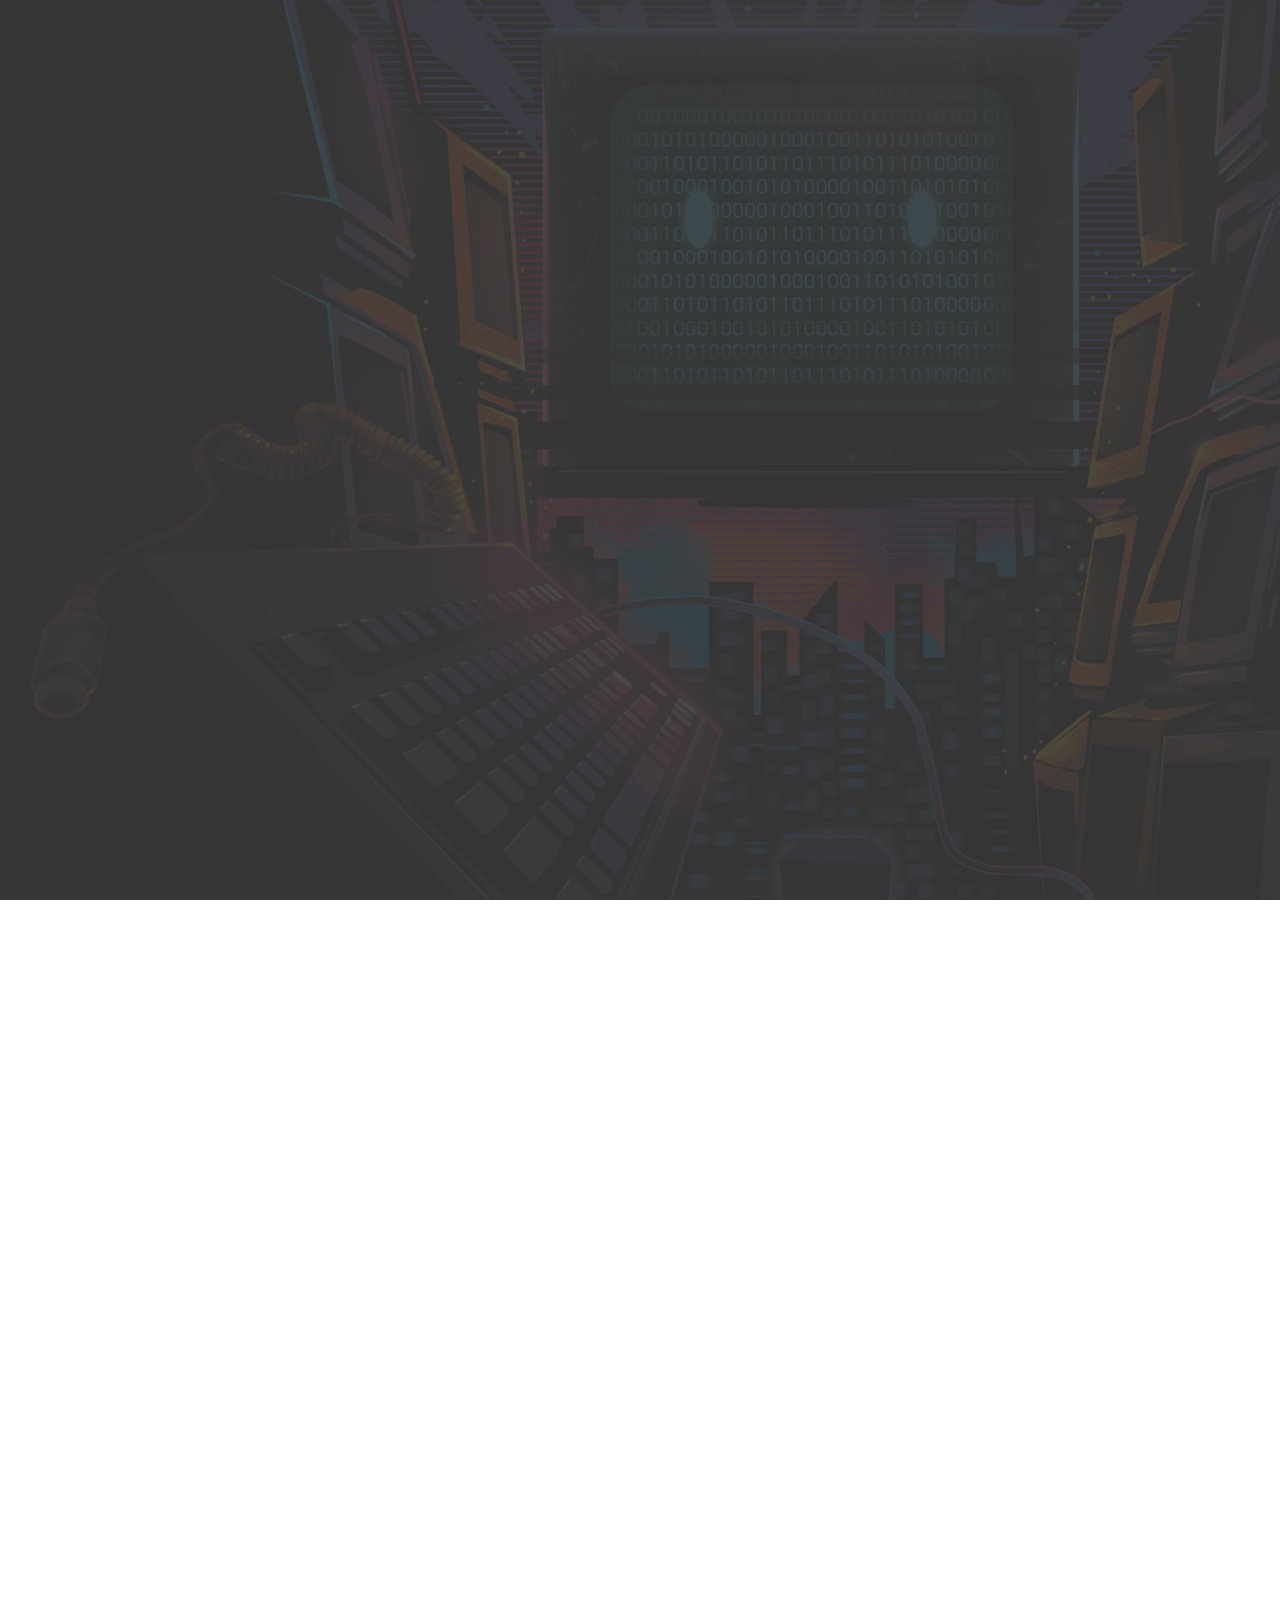
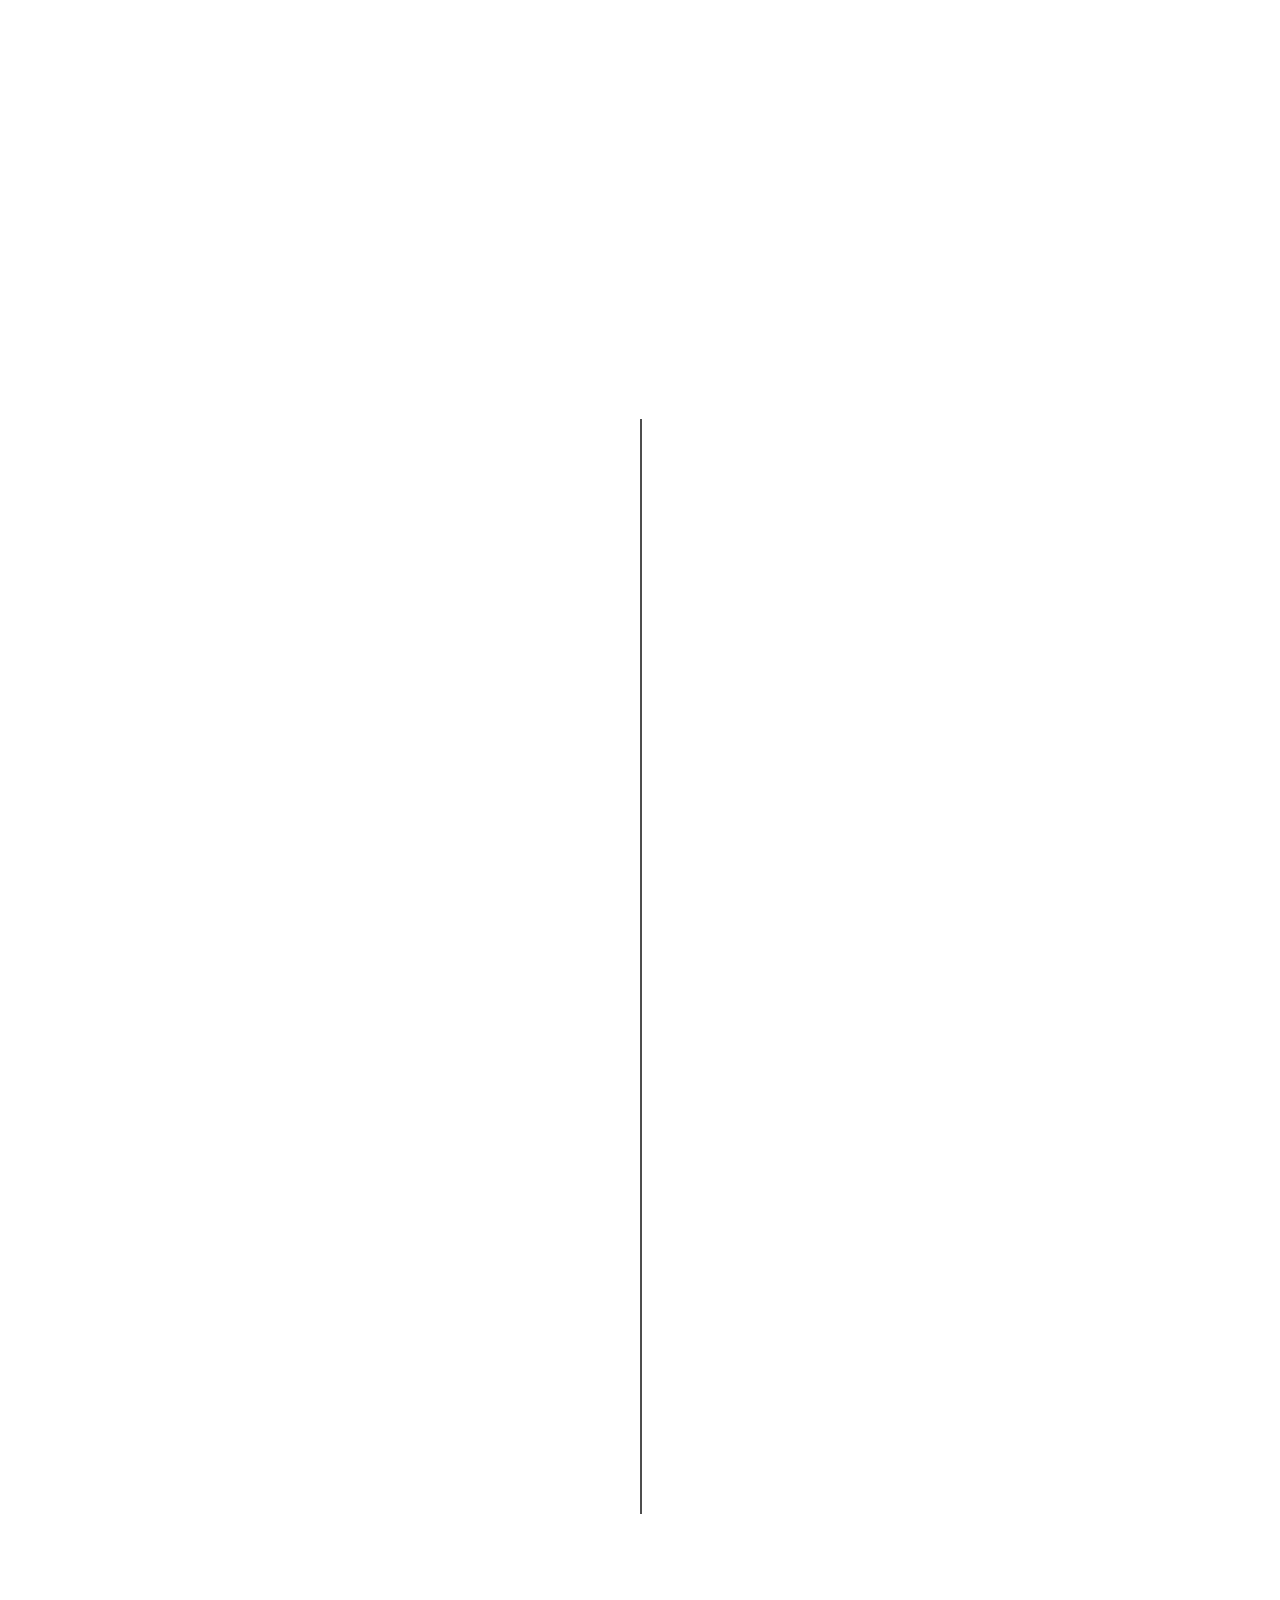
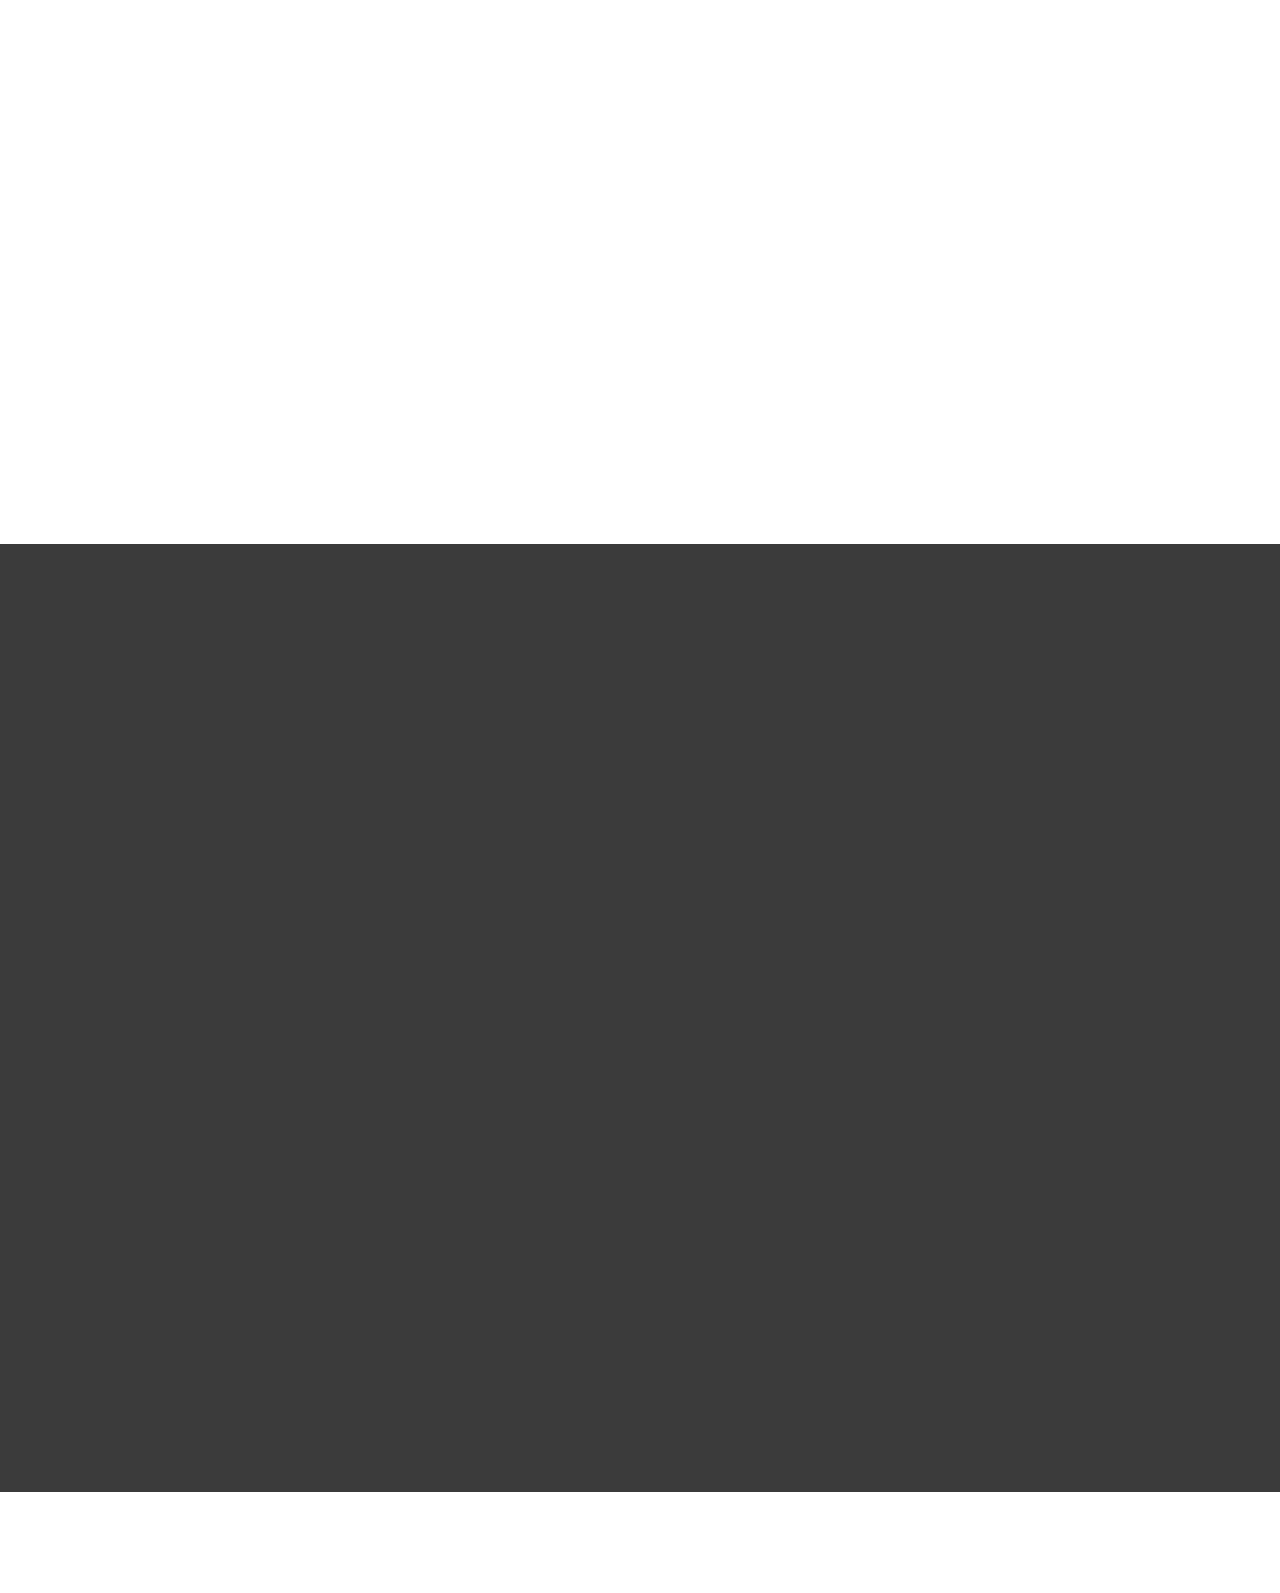
<file: index.html>
<!DOCTYPE HTML>
<html>
	<head>
	<meta charset="utf-8">
	<meta http-equiv="X-UA-Compatible" content="IE=edge">
	<title>Troy Garidos | Junior Developer | Online Portfolio</title>
	<meta name="viewport" content="width=device-width, initial-scale=1">
	<meta name="description" content="Free HTML5 Website Template by freehtml5.co" />
	<meta name="keywords" content="free website templates, free html5, free template, free bootstrap, free website template, html5, css3, mobile first, responsive" />
	<meta name="author" content="freehtml5.co" />

	<!-- 
	//////////////////////////////////////////////////////

	FREE HTML5 TEMPLATE 
	DESIGNED & DEVELOPED by FreeHTML5.co
		
	Website: 		http://freehtml5.co/
	Email: 			info@freehtml5.co
	Twitter: 		http://twitter.com/fh5co
	Facebook: 		https://www.facebook.com/fh5co

	//////////////////////////////////////////////////////
	 -->

  	<!-- Facebook and Twitter integration -->
	<meta property="og:title" content=""/>
	<meta property="og:image" content=""/>
	<meta property="og:url" content=""/>
	<meta property="og:site_name" content=""/>
	<meta property="og:description" content=""/>
	<meta name="twitter:title" content="" />
	<meta name="twitter:image" content="" />
	<meta name="twitter:url" content="" />
	<meta name="twitter:card" content="" />

	<link href="https://fonts.googleapis.com/css?family=Space+Mono" rel="stylesheet">
	<link href="https://fonts.googleapis.com/css?family=Kaushan+Script" rel="stylesheet">
	
	<!-- Animate.css -->
	<link rel="stylesheet" href="css/animate.css">
	<!-- Icomoon Icon Fonts-->
	<link rel="stylesheet" href="css/icomoon.css">
	<!-- Bootstrap  -->
	<link rel="stylesheet" href="css/bootstrap.css">

	<!-- Theme style  -->
	<link rel="stylesheet" href="css/style.css">

	<!-- Modernizr JS -->
	<script src="js/modernizr-2.6.2.min.js"></script>
	<!-- FOR IE9 below -->
	<!--[if lt IE 9]>
	<script src="js/respond.min.js"></script>
	<![endif]-->

	</head>
	<body>
		
	<div class="fh5co-loader"></div>
	
	<div id="page">	
	<header id="fh5co-header" class="fh5co-cover js-fullheight" role="banner" style="background-image:url(images/test2.jpg);" data-stellar-background-ratio="0.5">
		<div class="overlay"></div>
		<div class="container">
			<div class="row">
				<div class="col-md-8 col-md-offset-2 text-center">
					<div class="display-t js-fullheight">
						<div class="display-tc js-fullheight animate-box" data-animate-effect="fadeIn">
							<div class="profile-thumb" style="background: url(images/test.jpg);"></div>
							<h1><span>Troy Michael Garidos</span></h1>
							<h3><span>Backend Developer / Devops</span></h3>
							<p>
								<ul class="fh5co-social-icons">
									<li><a href="#"><i class="icon-twitter2"></i></a></li>
									<li><a href="https://www.facebook.com/Pinoy.Troy"><i class="icon-facebook2"></i></a></li>
									<li><a href="https://www.linkedin.com/in/troy-michael-garidos-ba7b85284"><i class="icon-linkedin2"></i></a></li>
									<li><a href="#"><i class="icon-dribbble2"></i></a></li>
								</ul>
							</p>
						</div>
					</div>
				</div>
			</div>
		</div>
	</header>

	<div id="fh5co-about" class="animate-box">
		<div class="container">
			<div class="row">
				<div class="col-md-8 col-md-offset-2 text-center fh5co-heading">
					<h2>About Me</h2>
				</div>
			</div>
			<div class="row">
				<div class="col-md-4">
					<ul class="info">
						<li><span class="first-block">Full Name:</span><span class="second-block">Troy Michael Garidos</span></li>
						<li><span class="first-block">Phone:</span><span class="second-block">+639269883740</span></li>
						<li><span class="first-block">Email:</span><span class="second-block">garidostroymichael@gmail.com</span></li>
						<li><span class="first-block">Github:</span><span class="second-block">https://github.com/chruy-chruy</span></li>
						<li><span class="first-block">Address:</span><span class="second-block">Barangay Baluan General Santos City Philippines</span></li>
					</ul>
				</div>
				<div class="col-md-8">
					<h2>Hello There!</h2>
					<p>
						I graduated from Mindanao State University General Santos City, and finished the degree of Bachelor of Science in Information Technology major in database management system. 
					</p>
					<p>
						As a dedicated backend developer, I am eager to elevate my programming skills and expand my knowledge base. With on-site experience in my previous role, I have honed my expertise in streamlining development processes and ensuring seamless backend functionality. Seeking new challenges, I am keen on exploring and learning more while transitioning to a work-from-home setup.
					</p>
					<p>
						<ul class="fh5co-social-icons">
							<li><a href="#"><i class="icon-twitter2"></i></a></li>
							<li><a href="https://www.facebook.com/Pinoy.Troy"><i class="icon-facebook3"></i></a></li>
							<li><a href="https://www.linkedin.com/in/troy-michael-garidos-ba7b85284"><i class="icon-linkedin2"></i></a></li>
							<li><a href="#"><i class="icon-dribbble2"></i></a></li>
						</ul>
					</p>
				</div>
			</div>
		</div>
	</div>

	<div id="fh5co-resume" class="fh5co-bg-color">
		<div class="container">
			<div class="row animate-box">
				<div class="col-md-8 col-md-offset-2 text-center fh5co-heading">
					<h2>My Resume</h2>
				</div>
			</div>
			<div class="row">
				<div class="col-md-12 col-md-offset-0">
					<ul class="timeline">
						<li class="timeline-heading text-center animate-box">
							<div><h3>Work Experience</h3></div>
						</li>
						<li class="animate-box timeline-unverted">
							<div class="timeline-badge"><i class="icon-suitcase"></i></div>
							<div class="timeline-panel">
								<div class="timeline-heading">
									<h3 class="timeline-title">DevOps / Junior Backend Developer</h3>
									<span class="company">Biotech Farms - 2022 - 2024</span>
								</div>
								<div class="timeline-body">
									<p>
										Development and implementation of processes and tools that support continuous integration, 
										deployment, monitoring, and automation of our company's software systems
									</p>
									<p>Handling three system applications and actively implements clean architecture principles for scalable backend systems</p>
									<p>
										•Node.js
										•Express
										•Postgresql
										•Docker
										•CI/CD
										•Jira
										•Github
										•Git
										•Linux Server
										•PostMan
										•Unit Testing
									</p>
								</div>
							</div>
						</li>
						<li class="timeline-inverted animate-box">
							<div class="timeline-badge"><i class="icon-suitcase"></i></div>
							<div class="timeline-panel">
								<div class="timeline-heading">
									<h3 class="timeline-title">On-The-Job Training</h3>
									<span class="company">Water District GSC - March 2022 - June 2022</span>
								</div>
								<div class="timeline-body">
									<p>Developed a web application system  
										"Service Slip Management System"</p>
									<p>
										•PHP
										•CodeIgniter4
										•Jquery
										•HTML
										•CSS
										•JavaScript
										•Git
										•Github
									</p>
								</div>
							</div>
						</li>

						<br>
						<li class="timeline-heading text-center animate-box">
							<div><h3>Education</h3></div>
						</li>
						<li class="animate-box timeline-unverted">
							<div class="timeline-badge"><i class="icon-graduation-cap"></i></div>
							<div class="timeline-panel">
								<div class="timeline-heading">
									<h3 class="timeline-title">Bachelors Degree</h3>
									<span class="company">Mindanao State University, General Santos City
										August 2018 - July 2022</span>
								</div>
								<div class="timeline-body">
									<p>Bachelor of Science in Information Technology major in database management system</p>
									<br>
									<p>Best Capstone Award
										<br>
										"DEVELOPMENT OF A WEB-BASED INFORMATION SYSTEM FOR BARANGAY DADIANGAS NORTH, GENERAL SANTOS CITY"
										</p>
								</div>
							</div>
						</li>
			    	</ul>
				</div>
			</div>
		</div>
	</div>

	<div id="fh5co-skills" class="animate-box">
		<div class="container">
			<div class="row">
				<div class="col-md-8 col-md-offset-2 text-center fh5co-heading">
					<h2>Tech Stack</h2>
				</div>
			</div>
			<div class="row row-pb-md">
				<div class="text-center col-md-12">
					<ul class="fh5co-social-icons">
						<li><img src="images/node.ico" alt="Node JS" class="icon-size"></li>
						<li><img src="images/docker.png" alt="Node JS" class="icon-size"></li>
						<li><img src="images/git.png" alt="Node JS" class="icon-size"></li>
						<li><img src="images/github.png" alt="Node JS" class="icon-size"></i></li>
						<li><img src="images/cicd.png " alt="Node JS" class="icon-size"></i></li>
						<li><img src="images/postgresql.png" alt="Node JS" class="icon-size"></i></li>
						<li><img src="images/mysql.png" alt="Node JS" class="icon-size"></i></li>
						<li><img src="images/php.png" alt="Node JS" class="icon-size"></i></li>
						<li><img src="images/jira.png" alt="Node JS" class="icon-size"></i></li>
						<li><img src="images/postman.png" alt="Node JS" class="icon-size"></i></li>
					</ul>
				</div>
			</div>
		</div>
	</div>

	<div id="fh5co-work" class="fh5co-bg-dark">
		<div class="container">
			<div class="row animate-box">
				<div class="col-md-8 col-md-offset-2 text-center fh5co-heading">
					<h2>Personal Projects</h2>
				</div>
			</div>
			<div class="row">
				<div class="col-md-3 text-center col-padding animate-box">
					<a href="#" class="work" style="background-image: url(images/projects/brgy_login.png);">
						<div class="desc">
							<h3>Profiling Management System</h3>
							<span>Capstone Project</span>
						</div>
					</a>
				</div>
				
				<div class="col-md-3 text-center col-padding animate-box">
					<a href="#" class="work" style="background-image: url(images/projects/wms_login.png);">
						<div class="desc">
							<h3>Water Management System</h3>
							<span>Capstone Project</span>
						</div>
					</a>
				</div>
				<div class="col-md-3 text-center col-padding animate-box">
					<a href="#" class="work" style="background-image: url(images/projects/pos_login.png);">
						<div class="desc">
							<h3>POS</h3>
							<span>Capstone Project</span>
						</div>
					</a>
				</div>
				<div class="col-md-3 text-center col-padding animate-box">
					<a href="#" class="work" style="background-image: url(images/projects/bato_login.png);">
						<div class="desc">
							<h3>Barangay Information System</h3>
							<span>Capstone Project</span>
						</div>
					</a>
				</div>
				<!-- <div class="col-md-3 text-center col-padding animate-box">
					<a href="#" class="work" style="background-image: url(images/projects/rectrack.png);">
						<div class="desc">
							<h3>Recruitment Tracking System</h3>
							<span></span>
						</div>
					</a>
				</div>
				<div class="col-md-3 text-center col-padding animate-box">
					<a href="#" class="work" style="background-image: url(images/projects/rct.png);">
						<div class="desc">
							<h3>Receipt Application System</h3>
							<span></span>
						</div>
					</a>
				</div>
				<div class="col-md-3 text-center col-padding animate-box">
					<a href="#" class="work" style="background-image: url(images/projects/ecoe.png);">
						<div class="desc">
							<h3>Electronic Certificate of Employment</h3>
							<span></span>
						</div>
					</a>
				</div> -->
				<div class="col-md-3 text-center col-padding animate-box">
					<a href="#" class="work" style="background-image: url(images/projects/sms.png);">
						<div class="desc">
							<h3>Service Management System</h3>
							<span>OJT project</span>
						</div>
					</a>
				</div>
			</div>
		</div>
	</div>

	<!-- <div id="fh5co-blog">
		<div class="container">
			<div class="row animate-box">
				<div class="col-md-8 col-md-offset-2 text-center fh5co-heading">
					<h2>Post on Medium</h2>
					<p>Dignissimos asperiores vitae velit veniam totam fuga molestias accusamus alias autem provident. Odit ab aliquam dolor eius.</p>
				</div>
			</div>
			<div class="row">
				<div class="col-md-4">
					<div class="fh5co-blog animate-box">
						<a href="#" class="blog-bg" style="background-image: url(images/portfolio-1.jpg);"></a>
						<div class="blog-text">
							<span class="posted_on">Mar. 15th 2016</span>
							<h3><a href="#">Photoshoot On The Street</a></h3>
							<p>Far far away, behind the word mountains, far from the countries Vokalia and Consonantia, there live the blind texts.</p>
							<ul class="stuff">
								<li><i class="icon-heart2"></i>249</li>
								<li><i class="icon-eye2"></i>308</li>
								<li><a href="#">Read More<i class="icon-arrow-right22"></i></a></li>
							</ul>
						</div> 
					</div>
				</div>
				<div class="col-md-4">
					<div class="fh5co-blog animate-box">
						<a href="#" class="blog-bg" style="background-image: url(images/portfolio-2.jpg);"></a>
						<div class="blog-text">
							<span class="posted_on">Mar. 15th 2016</span>
							<h3><a href="#">Surfing at Philippines</a></h3>
							<p>Far far away, behind the word mountains, far from the countries Vokalia and Consonantia, there live the blind texts.</p>
							<ul class="stuff">
								<li><i class="icon-heart2"></i>249</li>
								<li><i class="icon-eye2"></i>308</li>
								<li><a href="#">Read More<i class="icon-arrow-right22"></i></a></li>
							</ul>
						</div> 
					</div>
				</div>
				<div class="col-md-4">
					<div class="fh5co-blog animate-box">
						<a href="#" class="blog-bg" style="background-image: url(images/portfolio-3.jpg);"></a>
						<div class="blog-text">
							<span class="posted_on">Mar. 15th 2016</span>
							<h3><a href="#">Capture Living On Uderwater</a></h3>
							<p>Far far away, behind the word mountains, far from the countries Vokalia and Consonantia, there live the blind texts.</p>
							<ul class="stuff">
								<li><i class="icon-heart2"></i>249</li>
								<li><i class="icon-eye2"></i>308</li>
								<li><a href="#">Read More<i class="icon-arrow-right22"></i></a></li>
							</ul>
						</div> 
					</div>
				</div>
			</div>
		</div>
	</div> -->
	
	<!-- <div id="fh5co-started" class="fh5co-bg-color">
		<div class="overlay"></div>
		<div class="container">
			<div class="row animate-box">
				<div class="col-md-8 col-md-offset-2 text-center timeline-title">
					<h2>Hire Me!</h2>
					<p>
						As an experienced junior developer, I work with commitment and full focus. I am proficient in Node.js, 
						clean architecture, designing APIs and using Docker. I also have experience in PHP, HTML, CSS, and Javascript 
						for various capstone I created.  In back-end development, I create, maintain, test, and debug the entire application 
						or system through the application of logic, databases, application integration, data and application, APIs, and others. 
						I am well equipped in understanding user needs for a positive user experience. Thus, I am willing to learn, trained and 
						adopt in different language and companies.
					</p>
					 <p><a href="#" class="btn btn-default btn-lg">Contact Us</a></p> 
				</div>
			</div>
		</div>
	</div> -->

	<!-- <div id="fh5co-consult">
		<div class="video fh5co-video" style="background-image: url(images/cover_bg_1.jpg);">
			<div class="overlay"></div>
		</div>
		<div class="choose animate-box">
			<h2>Contact</h2>
			<form action="#">
				<div class="row form-group">
					<div class="col-md-6">
						<input type="text" id="fname" class="form-control" placeholder="Your firstname">
					</div>
				</div>
				<div class="row form-group">
					<div class="col-md-6">
						<input type="text" id="lname" class="form-control" placeholder="Your lastname">
					</div>
				</div>

				<div class="row form-group">
					<div class="col-md-12">
						<input type="text" id="email" class="form-control" placeholder="Your email address">
					</div>
				</div>

				<div class="row form-group">
					<div class="col-md-12">
						<input type="text" id="subject" class="form-control" placeholder="Your subject of this message">
					</div>
				</div>

				<div class="row form-group">
					<div class="col-md-12">
						<textarea name="message" id="message" cols="30" rows="10" class="form-control" placeholder="Say something about us"></textarea>
					</div>
				</div>
				<div class="form-group">
					<input type="submit" value="Send Message" class="btn btn-primary">
				</div>

			</form>	
		</div>
	</div> -->

	<!-- <div id="map" class="fh5co-map"></div>
	</div> -->
	
	<div id="fh5co-footer">
		<div class="container">
			<div class="row">
				<div class="col-md-12">
					<!-- <p>&copy; 2017 Free HTML5 Template. All Rights Reserved. <br>Designed by <a href="http://freehtml5.co" target="_blank">FreeHTML5.co</a> Demo Images: <a href="http://unsplash.com" target="_blank">Unsplash</a></p> -->
				</div>
			</div>
		</div>
	</div>

	<div class="gototop js-top">
		<a href="#" class="js-gotop"><i class="icon-arrow-up22"></i></a>
	</div>
	
	<!-- jQuery -->
	<script src="js/jquery.min.js"></script>
	<!-- jQuery Easing -->
	<script src="js/jquery.easing.1.3.js"></script>
	<!-- Bootstrap -->
	<script src="js/bootstrap.min.js"></script>
	<!-- Waypoints -->
	<script src="js/jquery.waypoints.min.js"></script>
	<!-- Stellar Parallax -->
	<script src="js/jquery.stellar.min.js"></script>
	<!-- Easy PieChart -->
	<script src="js/jquery.easypiechart.min.js"></script>
	<!-- Google Map -->
	<!-- <script src="https://maps.googleapis.com/maps/api/js?key=AIzaSyCefOgb1ZWqYtj7raVSmN4PL2WkTrc-KyA&sensor=false"></script> -->
	<script src="js/google_map.js"></script>
	
	<!-- Main -->
	<script src="js/main.js"></script>

	</body>
</html>
</file>
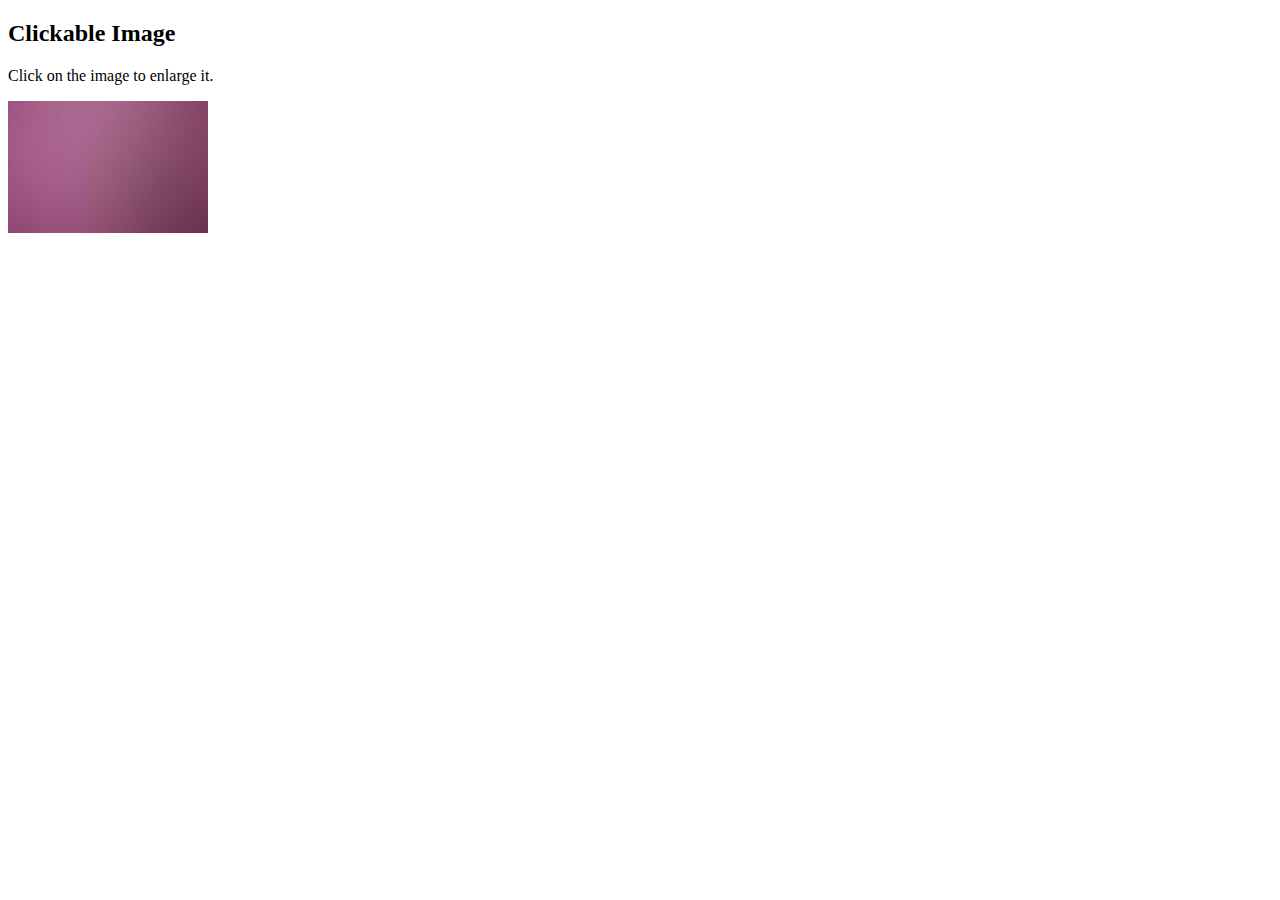
<file: test.html>
<!DOCTYPE html>
<html lang="en">
<head>
    <meta charset="UTF-8">
    <meta name="viewport" content="width=device-width, initial-scale=1.0">
    <title>Clickable Image</title>
    <style>
        /* Style for the image thumbnail */
        .thumbnail {
            width: 200px;
            transition: transform 0.2s; /* Animation */
            cursor: pointer;
        }

        /* The Modal (background) */
        .modal {
            display: none; /* Hidden by default */
            position: fixed; /* Stay in place */
            z-index: 1; /* Sit on top */
            padding-top: 100px; /* Location of the box */
            left: 0;
            top: 0;
            width: 100%; /* Full width */
            height: 100%; /* Full height */
            overflow: auto; /* Enable scroll if needed */
            background-color: rgb(0,0,0); /* Fallback color */
            background-color: rgba(0,0,0,0.9); /* Black w/ opacity */
        }

        /* Modal Content (image) */
        .modal-content {
            margin: auto;
            display: block;
            width: 80%;
            max-width: 700px;
        }

        /* Caption of Modal Image (Image Text) - Same Width as the Image */
        .caption {
            margin: auto;
            display: block;
            width: 80%;
            max-width: 700px;
            text-align: center;
            color: #ccc;
            padding: 10px 0;
            height: 150px;
        }

        /* Add Animation - Zoom in the Modal */
        .modal-content, .caption {
            animation-name: zoom;
            animation-duration: 0.6s;
        }

        @keyframes zoom {
            from {transform: scale(0)}
            to {transform: scale(1)}
        }

        /* The Close Button */
        .close {
            position: absolute;
            top: 15px;
            right: 35px;
            color: #f1f1f1;
            font-size: 40px;
            font-weight: bold;
            transition: 0.3s;
        }

        .close:hover,
        .close:focus {
            color: #bbb;
            text-decoration: none;
            cursor: pointer;
        }
    </style>
</head>
<body>

<h2>Clickable Image</h2>
<p>Click on the image to enlarge it.</p>

<!-- Thumbnail Image -->
<img src="images/blog-1.jpg" alt="Example Image" class="thumbnail" id="myImg">

<!-- The Modal -->
<div id="myModal" class="modal">
    <span class="close">&times;</span>
    <img class="modal-content" id="img01">
    <div class="caption" id="caption"></div>
</div>

<script>
    // Get the modal
    var modal = document.getElementById('myModal');

    // Get the image and insert it inside the modal - use its "alt" text as a caption
    var img = document.getElementById('myImg');
    var modalImg = document.getElementById('img01');
    var captionText = document.getElementById('caption');
    img.onclick = function(){
        modal.style.display = 'block';
        modalImg.src = this.src;
        captionText.innerHTML = this.alt;
    }

    // Get the <span> element that closes the modal
    var span = document.getElementsByClassName('close')[0];

    // When the user clicks on <span> (x), close the modal
    span.onclick = function() {
        modal.style.display = 'none';
    }
</script>

</body>
</html>
</file>
<file: css/icomoon.css>
@font-face {
    font-family: 'icomoon';
    src:    url('fonts/icomoon.eot?1oniuf');
    src:    url('fonts/icomoon.eot?1oniuf#iefix') format('embedded-opentype'),
        url('fonts/icomoon.ttf?1oniuf') format('truetype'),
        url('fonts/icomoon.woff?1oniuf') format('woff'),
        url('fonts/icomoon.svg?1oniuf#icomoon') format('svg');
    font-weight: normal;
    font-style: normal;
}

[class^="icon-"], [class*=" icon-"] {
    /* use !important to prevent issues with browser extensions that change fonts */
    font-family: 'icomoon' !important;
    speak: none;
    font-style: normal;
    font-weight: normal;
    font-variant: normal;
    text-transform: none;
    line-height: 1;

    /* Better Font Rendering =========== */
    -webkit-font-smoothing: antialiased;
    -moz-osx-font-smoothing: grayscale;
}

.icon-mobile:before {
    content: "\e000";
}
.icon-laptop:before {
    content: "\e001";
}
.icon-desktop:before {
    content: "\e002";
}
.icon-tablet:before {
    content: "\e003";
}
.icon-phone:before {
    content: "\e004";
}
.icon-document:before {
    content: "\e005";
}
.icon-documents:before {
    content: "\e006";
}
.icon-search:before {
    content: "\e007";
}
.icon-clipboard:before {
    content: "\e008";
}
.icon-newspaper:before {
    content: "\e009";
}
.icon-notebook:before {
    content: "\e00a";
}
.icon-book-open:before {
    content: "\e00b";
}
.icon-browser:before {
    content: "\e00c";
}
.icon-calendar:before {
    content: "\e00d";
}
.icon-presentation:before {
    content: "\e00e";
}
.icon-picture:before {
    content: "\e00f";
}
.icon-pictures:before {
    content: "\e010";
}
.icon-video:before {
    content: "\e011";
}
.icon-camera:before {
    content: "\e012";
}
.icon-printer:before {
    content: "\e013";
}
.icon-toolbox:before {
    content: "\e014";
}
.icon-briefcase:before {
    content: "\e015";
}
.icon-wallet:before {
    content: "\e016";
}
.icon-gift:before {
    content: "\e017";
}
.icon-bargraph:before {
    content: "\e018";
}
.icon-grid:before {
    content: "\e019";
}
.icon-expand:before {
    content: "\e01a";
}
.icon-focus:before {
    content: "\e01b";
}
.icon-edit:before {
    content: "\e01c";
}
.icon-adjustments:before {
    content: "\e01d";
}
.icon-ribbon:before {
    content: "\e01e";
}
.icon-hourglass:before {
    content: "\e01f";
}
.icon-lock:before {
    content: "\e020";
}
.icon-megaphone:before {
    content: "\e021";
}
.icon-shield:before {
    content: "\e022";
}
.icon-trophy:before {
    content: "\e023";
}
.icon-flag:before {
    content: "\e024";
}
.icon-map:before {
    content: "\e025";
}
.icon-puzzle:before {
    content: "\e026";
}
.icon-basket:before {
    content: "\e027";
}
.icon-envelope:before {
    content: "\e028";
}
.icon-streetsign:before {
    content: "\e029";
}
.icon-telescope:before {
    content: "\e02a";
}
.icon-gears:before {
    content: "\e02b";
}
.icon-key:before {
    content: "\e02c";
}
.icon-paperclip:before {
    content: "\e02d";
}
.icon-attachment:before {
    content: "\e02e";
}
.icon-pricetags:before {
    content: "\e02f";
}
.icon-lightbulb:before {
    content: "\e030";
}
.icon-layers:before {
    content: "\e031";
}
.icon-pencil:before {
    content: "\e032";
}
.icon-tools:before {
    content: "\e033";
}
.icon-tools-2:before {
    content: "\e034";
}
.icon-scissors:before {
    content: "\e035";
}
.icon-paintbrush:before {
    content: "\e036";
}
.icon-magnifying-glass:before {
    content: "\e037";
}
.icon-circle-compass:before {
    content: "\e038";
}
.icon-linegraph:before {
    content: "\e039";
}
.icon-mic:before {
    content: "\e03a";
}
.icon-strategy:before {
    content: "\e03b";
}
.icon-beaker:before {
    content: "\e03c";
}
.icon-caution:before {
    content: "\e03d";
}
.icon-recycle:before {
    content: "\e03e";
}
.icon-anchor:before {
    content: "\e03f";
}
.icon-profile-male:before {
    content: "\e040";
}
.icon-profile-female:before {
    content: "\e041";
}
.icon-bike:before {
    content: "\e042";
}
.icon-wine:before {
    content: "\e043";
}
.icon-hotairballoon:before {
    content: "\e044";
}
.icon-globe:before {
    content: "\e045";
}
.icon-genius:before {
    content: "\e046";
}
.icon-map-pin:before {
    content: "\e047";
}
.icon-dial:before {
    content: "\e048";
}
.icon-chat:before {
    content: "\e049";
}
.icon-heart:before {
    content: "\e04a";
}
.icon-cloud:before {
    content: "\e04b";
}
.icon-upload:before {
    content: "\e04c";
}
.icon-download:before {
    content: "\e04d";
}
.icon-target:before {
    content: "\e04e";
}
.icon-hazardous:before {
    content: "\e04f";
}
.icon-piechart:before {
    content: "\e050";
}
.icon-speedometer:before {
    content: "\e051";
}
.icon-global:before {
    content: "\e052";
}
.icon-compass:before {
    content: "\e053";
}
.icon-lifesaver:before {
    content: "\e054";
}
.icon-clock:before {
    content: "\e055";
}
.icon-aperture:before {
    content: "\e056";
}
.icon-quote:before {
    content: "\e057";
}
.icon-scope:before {
    content: "\e058";
}
.icon-alarmclock:before {
    content: "\e059";
}
.icon-refresh:before {
    content: "\e05a";
}
.icon-happy:before {
    content: "\e05b";
}
.icon-sad:before {
    content: "\e05c";
}
.icon-facebook:before {
    content: "\e05d";
}
.icon-twitter:before {
    content: "\e05e";
}
.icon-googleplus:before {
    content: "\e05f";
}
.icon-rss:before {
    content: "\e060";
}
.icon-tumblr:before {
    content: "\e061";
}
.icon-linkedin:before {
    content: "\e062";
}
.icon-dribbble:before {
    content: "\e063";
}
.icon-box2:before {
    content: "\ea82";
}
.icon-write:before {
    content: "\ea83";
}
.icon-clock2:before {
    content: "\ea84";
}
.icon-reply2:before {
    content: "\ea85";
}
.icon-reply-all2:before {
    content: "\ea86";
}
.icon-forward2:before {
    content: "\ea87";
}
.icon-flag2:before {
    content: "\ea88";
}
.icon-search2:before {
    content: "\ea89";
}
.icon-trash2:before {
    content: "\ea8a";
}
.icon-envelope2:before {
    content: "\ea8b";
}
.icon-bubble:before {
    content: "\ea8c";
}
.icon-bubbles:before {
    content: "\ea8d";
}
.icon-user2:before {
    content: "\ea8e";
}
.icon-users2:before {
    content: "\ea8f";
}
.icon-cloud2:before {
    content: "\ea90";
}
.icon-download2:before {
    content: "\ea91";
}
.icon-upload2:before {
    content: "\ea92";
}
.icon-rain:before {
    content: "\ea93";
}
.icon-sun:before {
    content: "\ea94";
}
.icon-moon2:before {
    content: "\ea95";
}
.icon-bell2:before {
    content: "\ea96";
}
.icon-folder2:before {
    content: "\ea97";
}
.icon-pin2:before {
    content: "\ea98";
}
.icon-sound2:before {
    content: "\ea99";
}
.icon-microphone:before {
    content: "\ea9a";
}
.icon-camera2:before {
    content: "\ea9b";
}
.icon-image2:before {
    content: "\ea9c";
}
.icon-cog2:before {
    content: "\ea9d";
}
.icon-calendar2:before {
    content: "\ea9e";
}
.icon-book2:before {
    content: "\ea9f";
}
.icon-map-marker:before {
    content: "\eaa0";
}
.icon-store:before {
    content: "\eaa1";
}
.icon-support:before {
    content: "\eaa2";
}
.icon-tag2:before {
    content: "\eaa3";
}
.icon-heart2:before {
    content: "\eaa4";
}
.icon-video-camera:before {
    content: "\eaa5";
}
.icon-trophy2:before {
    content: "\eaa6";
}
.icon-cart:before {
    content: "\eaa7";
}
.icon-eye2:before {
    content: "\eaa8";
}
.icon-cancel:before {
    content: "\eaa9";
}
.icon-chart:before {
    content: "\eaaa";
}
.icon-target2:before {
    content: "\eaab";
}
.icon-printer2:before {
    content: "\eaac";
}
.icon-location2:before {
    content: "\eaad";
}
.icon-bookmark2:before {
    content: "\eaae";
}
.icon-monitor:before {
    content: "\eaaf";
}
.icon-cross2:before {
    content: "\eab0";
}
.icon-plus2:before {
    content: "\eab1";
}
.icon-left:before {
    content: "\eab2";
}
.icon-up:before {
    content: "\eab3";
}
.icon-browser2:before {
    content: "\eab4";
}
.icon-windows:before {
    content: "\eab5";
}
.icon-switch2:before {
    content: "\eab6";
}
.icon-dashboard:before {
    content: "\eab7";
}
.icon-play:before {
    content: "\eab8";
}
.icon-fast-forward:before {
    content: "\eab9";
}
.icon-next:before {
    content: "\eaba";
}
.icon-refresh2:before {
    content: "\eabb";
}
.icon-film:before {
    content: "\eabc";
}
.icon-home2:before {
    content: "\eabd";
}
.icon-add-to-list:before {
    content: "\e901";
}
.icon-classic-computer:before {
    content: "\e902";
}
.icon-controller-fast-backward:before {
    content: "\e903";
}
.icon-creative-commons-attribution:before {
    content: "\e904";
}
.icon-creative-commons-noderivs:before {
    content: "\e905";
}
.icon-creative-commons-noncommercial-eu:before {
    content: "\e906";
}
.icon-creative-commons-noncommercial-us:before {
    content: "\e907";
}
.icon-creative-commons-public-domain:before {
    content: "\e908";
}
.icon-creative-commons-remix:before {
    content: "\e909";
}
.icon-creative-commons-share:before {
    content: "\e90a";
}
.icon-creative-commons-sharealike:before {
    content: "\e90b";
}
.icon-creative-commons:before {
    content: "\e90c";
}
.icon-document-landscape:before {
    content: "\e90d";
}
.icon-remove-user:before {
    content: "\e90e";
}
.icon-warning:before {
    content: "\e90f";
}
.icon-arrow-bold-down:before {
    content: "\e910";
}
.icon-arrow-bold-left:before {
    content: "\e911";
}
.icon-arrow-bold-right:before {
    content: "\e912";
}
.icon-arrow-bold-up:before {
    content: "\e913";
}
.icon-arrow-down:before {
    content: "\e914";
}
.icon-arrow-left:before {
    content: "\e915";
}
.icon-arrow-long-down:before {
    content: "\e916";
}
.icon-arrow-long-left:before {
    content: "\e917";
}
.icon-arrow-long-right:before {
    content: "\e918";
}
.icon-arrow-long-up:before {
    content: "\e919";
}
.icon-arrow-right:before {
    content: "\e91a";
}
.icon-arrow-up:before {
    content: "\e91b";
}
.icon-arrow-with-circle-down:before {
    content: "\e91c";
}
.icon-arrow-with-circle-left:before {
    content: "\e91d";
}
.icon-arrow-with-circle-right:before {
    content: "\e91e";
}
.icon-arrow-with-circle-up:before {
    content: "\e91f";
}
.icon-bookmark:before {
    content: "\e920";
}
.icon-bookmarks:before {
    content: "\e921";
}
.icon-chevron-down:before {
    content: "\e922";
}
.icon-chevron-left:before {
    content: "\e923";
}
.icon-chevron-right:before {
    content: "\e924";
}
.icon-chevron-small-down:before {
    content: "\e925";
}
.icon-chevron-small-left:before {
    content: "\e926";
}
.icon-chevron-small-right:before {
    content: "\e927";
}
.icon-chevron-small-up:before {
    content: "\e928";
}
.icon-chevron-thin-down:before {
    content: "\e929";
}
.icon-chevron-thin-left:before {
    content: "\e92a";
}
.icon-chevron-thin-right:before {
    content: "\e92b";
}
.icon-chevron-thin-up:before {
    content: "\e92c";
}
.icon-chevron-up:before {
    content: "\e92d";
}
.icon-chevron-with-circle-down:before {
    content: "\e92e";
}
.icon-chevron-with-circle-left:before {
    content: "\e92f";
}
.icon-chevron-with-circle-right:before {
    content: "\e930";
}
.icon-chevron-with-circle-up:before {
    content: "\e931";
}
.icon-cloud3:before {
    content: "\e932";
}
.icon-controller-fast-forward:before {
    content: "\e933";
}
.icon-controller-jump-to-start:before {
    content: "\e934";
}
.icon-controller-next:before {
    content: "\e935";
}
.icon-controller-paus:before {
    content: "\e936";
}
.icon-controller-play:before {
    content: "\e937";
}
.icon-controller-record:before {
    content: "\e938";
}
.icon-controller-stop:before {
    content: "\e939";
}
.icon-controller-volume:before {
    content: "\e93a";
}
.icon-dot-single:before {
    content: "\e93b";
}
.icon-dots-three-horizontal:before {
    content: "\e93c";
}
.icon-dots-three-vertical:before {
    content: "\e93d";
}
.icon-dots-two-horizontal:before {
    content: "\e93e";
}
.icon-dots-two-vertical:before {
    content: "\e93f";
}
.icon-download3:before {
    content: "\e940";
}
.icon-emoji-flirt:before {
    content: "\e941";
}
.icon-flow-branch:before {
    content: "\e942";
}
.icon-flow-cascade:before {
    content: "\e943";
}
.icon-flow-line:before {
    content: "\e944";
}
.icon-flow-parallel:before {
    content: "\e945";
}
.icon-flow-tree:before {
    content: "\e946";
}
.icon-install:before {
    content: "\e947";
}
.icon-layers2:before {
    content: "\e948";
}
.icon-open-book:before {
    content: "\e949";
}
.icon-resize-100:before {
    content: "\e94a";
}
.icon-resize-full-screen:before {
    content: "\e94b";
}
.icon-save:before {
    content: "\e94c";
}
.icon-select-arrows:before {
    content: "\e94d";
}
.icon-sound-mute:before {
    content: "\e94e";
}
.icon-sound:before {
    content: "\e94f";
}
.icon-trash:before {
    content: "\e950";
}
.icon-triangle-down:before {
    content: "\e951";
}
.icon-triangle-left:before {
    content: "\e952";
}
.icon-triangle-right:before {
    content: "\e953";
}
.icon-triangle-up:before {
    content: "\e954";
}
.icon-uninstall:before {
    content: "\e955";
}
.icon-upload-to-cloud:before {
    content: "\e956";
}
.icon-upload3:before {
    content: "\e957";
}
.icon-add-user:before {
    content: "\e958";
}
.icon-address:before {
    content: "\e959";
}
.icon-adjust:before {
    content: "\e95a";
}
.icon-air:before {
    content: "\e95b";
}
.icon-aircraft-landing:before {
    content: "\e95c";
}
.icon-aircraft-take-off:before {
    content: "\e95d";
}
.icon-aircraft:before {
    content: "\e95e";
}
.icon-align-bottom:before {
    content: "\e95f";
}
.icon-align-horizontal-middle:before {
    content: "\e960";
}
.icon-align-left:before {
    content: "\e961";
}
.icon-align-right:before {
    content: "\e962";
}
.icon-align-top:before {
    content: "\e963";
}
.icon-align-vertical-middle:before {
    content: "\e964";
}
.icon-archive:before {
    content: "\e965";
}
.icon-area-graph:before {
    content: "\e966";
}
.icon-attachment2:before {
    content: "\e967";
}
.icon-awareness-ribbon:before {
    content: "\e968";
}
.icon-back-in-time:before {
    content: "\e969";
}
.icon-back:before {
    content: "\e96a";
}
.icon-bar-graph:before {
    content: "\e96b";
}
.icon-battery:before {
    content: "\e96c";
}
.icon-beamed-note:before {
    content: "\e96d";
}
.icon-bell:before {
    content: "\e96e";
}
.icon-blackboard:before {
    content: "\e96f";
}
.icon-block:before {
    content: "\e970";
}
.icon-book:before {
    content: "\e971";
}
.icon-bowl:before {
    content: "\e972";
}
.icon-box:before {
    content: "\e973";
}
.icon-briefcase2:before {
    content: "\e974";
}
.icon-browser3:before {
    content: "\e975";
}
.icon-brush:before {
    content: "\e976";
}
.icon-bucket:before {
    content: "\e977";
}
.icon-cake:before {
    content: "\e978";
}
.icon-calculator:before {
    content: "\e979";
}
.icon-calendar3:before {
    content: "\e97a";
}
.icon-camera3:before {
    content: "\e97b";
}
.icon-ccw:before {
    content: "\e97c";
}
.icon-chat2:before {
    content: "\e97d";
}
.icon-check:before {
    content: "\e97e";
}
.icon-circle-with-cross:before {
    content: "\e97f";
}
.icon-circle-with-minus:before {
    content: "\e980";
}
.icon-circle-with-plus:before {
    content: "\e981";
}
.icon-circle:before {
    content: "\e982";
}
.icon-circular-graph:before {
    content: "\e983";
}
.icon-clapperboard:before {
    content: "\e984";
}
.icon-clipboard2:before {
    content: "\e985";
}
.icon-clock3:before {
    content: "\e986";
}
.icon-code:before {
    content: "\e987";
}
.icon-cog:before {
    content: "\e988";
}
.icon-colours:before {
    content: "\e989";
}
.icon-compass2:before {
    content: "\e98a";
}
.icon-copy:before {
    content: "\e98b";
}
.icon-credit-card:before {
    content: "\e98c";
}
.icon-credit:before {
    content: "\e98d";
}
.icon-cross:before {
    content: "\e98e";
}
.icon-cup:before {
    content: "\e98f";
}
.icon-cw:before {
    content: "\e990";
}
.icon-cycle:before {
    content: "\e991";
}
.icon-database:before {
    content: "\e992";
}
.icon-dial-pad:before {
    content: "\e993";
}
.icon-direction:before {
    content: "\e994";
}
.icon-document2:before {
    content: "\e995";
}
.icon-documents2:before {
    content: "\e996";
}
.icon-drink:before {
    content: "\e997";
}
.icon-drive:before {
    content: "\e998";
}
.icon-drop:before {
    content: "\e999";
}
.icon-edit2:before {
    content: "\e99a";
}
.icon-email:before {
    content: "\e99b";
}
.icon-emoji-happy:before {
    content: "\e99c";
}
.icon-emoji-neutral:before {
    content: "\e99d";
}
.icon-emoji-sad:before {
    content: "\e99e";
}
.icon-erase:before {
    content: "\e99f";
}
.icon-eraser:before {
    content: "\e9a0";
}
.icon-export:before {
    content: "\e9a1";
}
.icon-eye:before {
    content: "\e9a2";
}
.icon-feather:before {
    content: "\e9a3";
}
.icon-flag3:before {
    content: "\e9a4";
}
.icon-flash:before {
    content: "\e9a5";
}
.icon-flashlight:before {
    content: "\e9a6";
}
.icon-flat-brush:before {
    content: "\e9a7";
}
.icon-folder-images:before {
    content: "\e9a8";
}
.icon-folder-music:before {
    content: "\e9a9";
}
.icon-folder-video:before {
    content: "\e9aa";
}
.icon-folder:before {
    content: "\e9ab";
}
.icon-forward:before {
    content: "\e9ac";
}
.icon-funnel:before {
    content: "\e9ad";
}
.icon-game-controller:before {
    content: "\e9ae";
}
.icon-gauge:before {
    content: "\e9af";
}
.icon-globe2:before {
    content: "\e9b0";
}
.icon-graduation-cap:before {
    content: "\e9b1";
}
.icon-grid2:before {
    content: "\e9b2";
}
.icon-hair-cross:before {
    content: "\e9b3";
}
.icon-hand:before {
    content: "\e9b4";
}
.icon-heart-outlined:before {
    content: "\e9b5";
}
.icon-heart3:before {
    content: "\e9b6";
}
.icon-help-with-circle:before {
    content: "\e9b7";
}
.icon-help:before {
    content: "\e9b8";
}
.icon-home:before {
    content: "\e9b9";
}
.icon-hour-glass:before {
    content: "\e9ba";
}
.icon-image-inverted:before {
    content: "\e9bb";
}
.icon-image:before {
    content: "\e9bc";
}
.icon-images:before {
    content: "\e9bd";
}
.icon-inbox:before {
    content: "\e9be";
}
.icon-infinity:before {
    content: "\e9bf";
}
.icon-info-with-circle:before {
    content: "\e9c0";
}
.icon-info:before {
    content: "\e9c1";
}
.icon-key2:before {
    content: "\e9c2";
}
.icon-keyboard:before {
    content: "\e9c3";
}
.icon-lab-flask:before {
    content: "\e9c4";
}
.icon-landline:before {
    content: "\e9c5";
}
.icon-language:before {
    content: "\e9c6";
}
.icon-laptop2:before {
    content: "\e9c7";
}
.icon-leaf:before {
    content: "\e9c8";
}
.icon-level-down:before {
    content: "\e9c9";
}
.icon-level-up:before {
    content: "\e9ca";
}
.icon-lifebuoy:before {
    content: "\e9cb";
}
.icon-light-bulb:before {
    content: "\e9cc";
}
.icon-light-down:before {
    content: "\e9cd";
}
.icon-light-up:before {
    content: "\e9ce";
}
.icon-line-graph:before {
    content: "\e9cf";
}
.icon-link:before {
    content: "\e9d0";
}
.icon-list:before {
    content: "\e9d1";
}
.icon-location-pin:before {
    content: "\e9d2";
}
.icon-location:before {
    content: "\e9d3";
}
.icon-lock-open:before {
    content: "\e9d4";
}
.icon-lock2:before {
    content: "\e9d5";
}
.icon-log-out:before {
    content: "\e9d6";
}
.icon-login:before {
    content: "\e9d7";
}
.icon-loop:before {
    content: "\e9d8";
}
.icon-magnet:before {
    content: "\e9d9";
}
.icon-magnifying-glass2:before {
    content: "\e9da";
}
.icon-mail:before {
    content: "\e9db";
}
.icon-man:before {
    content: "\e9dc";
}
.icon-map2:before {
    content: "\e9dd";
}
.icon-mask:before {
    content: "\e9de";
}
.icon-medal:before {
    content: "\e9df";
}
.icon-megaphone2:before {
    content: "\e9e0";
}
.icon-menu:before {
    content: "\e9e1";
}
.icon-message:before {
    content: "\e9e2";
}
.icon-mic2:before {
    content: "\e9e3";
}
.icon-minus:before {
    content: "\e9e4";
}
.icon-mobile2:before {
    content: "\e9e5";
}
.icon-modern-mic:before {
    content: "\e9e6";
}
.icon-moon:before {
    content: "\e9e7";
}
.icon-mouse:before {
    content: "\e9e8";
}
.icon-music:before {
    content: "\e9e9";
}
.icon-network:before {
    content: "\e9ea";
}
.icon-new-message:before {
    content: "\e9eb";
}
.icon-new:before {
    content: "\e9ec";
}
.icon-news:before {
    content: "\e9ed";
}
.icon-note:before {
    content: "\e9ee";
}
.icon-notification:before {
    content: "\e9ef";
}
.icon-old-mobile:before {
    content: "\e9f0";
}
.icon-old-phone:before {
    content: "\e9f1";
}
.icon-palette:before {
    content: "\e9f2";
}
.icon-paper-plane:before {
    content: "\e9f3";
}
.icon-pencil2:before {
    content: "\e9f4";
}
.icon-phone2:before {
    content: "\e9f5";
}
.icon-pie-chart:before {
    content: "\e9f6";
}
.icon-pin:before {
    content: "\e9f7";
}
.icon-plus:before {
    content: "\e9f8";
}
.icon-popup:before {
    content: "\e9f9";
}
.icon-power-plug:before {
    content: "\e9fa";
}
.icon-price-ribbon:before {
    content: "\e9fb";
}
.icon-price-tag:before {
    content: "\e9fc";
}
.icon-print:before {
    content: "\e9fd";
}
.icon-progress-empty:before {
    content: "\e9fe";
}
.icon-progress-full:before {
    content: "\e9ff";
}
.icon-progress-one:before {
    content: "\ea00";
}
.icon-progress-two:before {
    content: "\ea01";
}
.icon-publish:before {
    content: "\ea02";
}
.icon-quote2:before {
    content: "\ea03";
}
.icon-radio:before {
    content: "\ea04";
}
.icon-reply-all:before {
    content: "\ea05";
}
.icon-reply:before {
    content: "\ea06";
}
.icon-retweet:before {
    content: "\ea07";
}
.icon-rocket:before {
    content: "\ea08";
}
.icon-round-brush:before {
    content: "\ea09";
}
.icon-rss2:before {
    content: "\ea0a";
}
.icon-ruler:before {
    content: "\ea0b";
}
.icon-scissors2:before {
    content: "\ea0c";
}
.icon-share-alternitive:before {
    content: "\ea0d";
}
.icon-share:before {
    content: "\ea0e";
}
.icon-shareable:before {
    content: "\ea0f";
}
.icon-shield2:before {
    content: "\ea10";
}
.icon-shop:before {
    content: "\ea11";
}
.icon-shopping-bag:before {
    content: "\ea12";
}
.icon-shopping-basket:before {
    content: "\ea13";
}
.icon-shopping-cart:before {
    content: "\ea14";
}
.icon-shuffle:before {
    content: "\ea15";
}
.icon-signal:before {
    content: "\ea16";
}
.icon-sound-mix:before {
    content: "\ea17";
}
.icon-sports-club:before {
    content: "\ea18";
}
.icon-spreadsheet:before {
    content: "\ea19";
}
.icon-squared-cross:before {
    content: "\ea1a";
}
.icon-squared-minus:before {
    content: "\ea1b";
}
.icon-squared-plus:before {
    content: "\ea1c";
}
.icon-star-outlined:before {
    content: "\ea1d";
}
.icon-star:before {
    content: "\ea1e";
}
.icon-stopwatch:before {
    content: "\ea1f";
}
.icon-suitcase:before {
    content: "\ea20";
}
.icon-swap:before {
    content: "\ea21";
}
.icon-sweden:before {
    content: "\ea22";
}
.icon-switch:before {
    content: "\ea23";
}
.icon-tablet2:before {
    content: "\ea24";
}
.icon-tag:before {
    content: "\ea25";
}
.icon-text-document-inverted:before {
    content: "\ea26";
}
.icon-text-document:before {
    content: "\ea27";
}
.icon-text:before {
    content: "\ea28";
}
.icon-thermometer:before {
    content: "\ea29";
}
.icon-thumbs-down:before {
    content: "\ea2a";
}
.icon-thumbs-up:before {
    content: "\ea2b";
}
.icon-thunder-cloud:before {
    content: "\ea2c";
}
.icon-ticket:before {
    content: "\ea2d";
}
.icon-time-slot:before {
    content: "\ea2e";
}
.icon-tools2:before {
    content: "\ea2f";
}
.icon-traffic-cone:before {
    content: "\ea30";
}
.icon-tree:before {
    content: "\ea31";
}
.icon-trophy3:before {
    content: "\ea32";
}
.icon-tv:before {
    content: "\ea33";
}
.icon-typing:before {
    content: "\ea34";
}
.icon-unread:before {
    content: "\ea35";
}
.icon-untag:before {
    content: "\ea36";
}
.icon-user:before {
    content: "\ea37";
}
.icon-users:before {
    content: "\ea38";
}
.icon-v-card:before {
    content: "\ea39";
}
.icon-video2:before {
    content: "\ea3a";
}
.icon-vinyl:before {
    content: "\ea3b";
}
.icon-voicemail:before {
    content: "\ea3c";
}
.icon-wallet2:before {
    content: "\ea3d";
}
.icon-water:before {
    content: "\ea3e";
}
.icon-500px-with-circle:before {
    content: "\ea3f";
}
.icon-500px:before {
    content: "\ea40";
}
.icon-basecamp:before {
    content: "\ea41";
}
.icon-behance:before {
    content: "\ea42";
}
.icon-creative-cloud:before {
    content: "\ea43";
}
.icon-dropbox:before {
    content: "\ea44";
}
.icon-evernote:before {
    content: "\ea45";
}
.icon-flattr:before {
    content: "\ea46";
}
.icon-foursquare:before {
    content: "\ea47";
}
.icon-google-drive:before {
    content: "\ea48";
}
.icon-google-hangouts:before {
    content: "\ea49";
}
.icon-grooveshark:before {
    content: "\ea4a";
}
.icon-icloud:before {
    content: "\ea4b";
}
.icon-mixi:before {
    content: "\ea4c";
}
.icon-onedrive:before {
    content: "\ea4d";
}
.icon-paypal:before {
    content: "\ea4e";
}
.icon-picasa:before {
    content: "\ea4f";
}
.icon-qq:before {
    content: "\ea50";
}
.icon-rdio-with-circle:before {
    content: "\ea51";
}
.icon-renren:before {
    content: "\ea52";
}
.icon-scribd:before {
    content: "\ea53";
}
.icon-sina-weibo:before {
    content: "\ea54";
}
.icon-skype-with-circle:before {
    content: "\ea55";
}
.icon-skype:before {
    content: "\ea56";
}
.icon-slideshare:before {
    content: "\ea57";
}
.icon-smashing:before {
    content: "\ea58";
}
.icon-soundcloud:before {
    content: "\ea59";
}
.icon-spotify-with-circle:before {
    content: "\ea5a";
}
.icon-spotify:before {
    content: "\ea5b";
}
.icon-swarm:before {
    content: "\ea5c";
}
.icon-vine-with-circle:before {
    content: "\ea5d";
}
.icon-vine:before {
    content: "\ea5e";
}
.icon-vk-alternitive:before {
    content: "\ea5f";
}
.icon-vk-with-circle:before {
    content: "\ea60";
}
.icon-vk:before {
    content: "\ea61";
}
.icon-xing-with-circle:before {
    content: "\ea62";
}
.icon-xing:before {
    content: "\ea63";
}
.icon-yelp:before {
    content: "\ea64";
}
.icon-dribbble-with-circle:before {
    content: "\ea65";
}
.icon-dribbble2:before {
    content: "\ea66";
}
.icon-facebook-with-circle:before {
    content: "\ea67";
}
.icon-facebook2:before {
    content: "\ea68";
}
.icon-flickr-with-circle:before {
    content: "\ea69";
}
.icon-flickr:before {
    content: "\ea6a";
}
.icon-github-with-circle:before {
    content: "\ea6b";
}
.icon-github:before {
    content: "\ea6c";
}
.icon-google-with-circle:before {
    content: "\ea6d";
}
.icon-google:before {
    content: "\ea6e";
}
.icon-instagram-with-circle:before {
    content: "\ea6f";
}
.icon-instagram:before {
    content: "\ea70";
}
.icon-lastfm-with-circle:before {
    content: "\ea71";
}
.icon-lastfm:before {
    content: "\ea72";
}
.icon-linkedin-with-circle:before {
    content: "\ea73";
}
.icon-linkedin2:before {
    content: "\ea74";
}
.icon-pinterest-with-circle:before {
    content: "\ea75";
}
.icon-pinterest:before {
    content: "\ea76";
}
.icon-rdio:before {
    content: "\ea77";
}
.icon-stumbleupon-with-circle:before {
    content: "\ea78";
}
.icon-stumbleupon:before {
    content: "\ea79";
}
.icon-tumblr-with-circle:before {
    content: "\ea7a";
}
.icon-tumblr2:before {
    content: "\ea7b";
}
.icon-twitter-with-circle:before {
    content: "\ea7c";
}
.icon-twitter2:before {
    content: "\ea7d";
}
.icon-vimeo-with-circle:before {
    content: "\ea7e";
}
.icon-vimeo:before {
    content: "\ea7f";
}
.icon-youtube-with-circle:before {
    content: "\ea80";
}
.icon-youtube:before {
    content: "\ea81";
}
.icon-home3:before {
    content: "\eabe";
}
.icon-home22:before {
    content: "\eabf";
}
.icon-home32:before {
    content: "\eac0";
}
.icon-office:before {
    content: "\eac1";
}
.icon-newspaper2:before {
    content: "\eac2";
}
.icon-pencil3:before {
    content: "\eac3";
}
.icon-pencil22:before {
    content: "\eac4";
}
.icon-quill:before {
    content: "\eac5";
}
.icon-pen:before {
    content: "\eac6";
}
.icon-blog:before {
    content: "\eac7";
}
.icon-eyedropper:before {
    content: "\eac8";
}
.icon-droplet:before {
    content: "\eac9";
}
.icon-paint-format:before {
    content: "\eaca";
}
.icon-image3:before {
    content: "\eacb";
}
.icon-images2:before {
    content: "\eacc";
}
.icon-camera4:before {
    content: "\eacd";
}
.icon-headphones:before {
    content: "\eace";
}
.icon-music2:before {
    content: "\eacf";
}
.icon-play2:before {
    content: "\ead0";
}
.icon-film2:before {
    content: "\ead1";
}
.icon-video-camera2:before {
    content: "\ead2";
}
.icon-dice:before {
    content: "\ead3";
}
.icon-pacman:before {
    content: "\ead4";
}
.icon-spades:before {
    content: "\ead5";
}
.icon-clubs:before {
    content: "\ead6";
}
.icon-diamonds:before {
    content: "\ead7";
}
.icon-bullhorn:before {
    content: "\ead8";
}
.icon-connection:before {
    content: "\ead9";
}
.icon-podcast:before {
    content: "\eada";
}
.icon-feed:before {
    content: "\eadb";
}
.icon-mic3:before {
    content: "\eadc";
}
.icon-book3:before {
    content: "\eadd";
}
.icon-books:before {
    content: "\eade";
}
.icon-library:before {
    content: "\eadf";
}
.icon-file-text:before {
    content: "\eae0";
}
.icon-profile:before {
    content: "\eae1";
}
.icon-file-empty:before {
    content: "\eae2";
}
.icon-files-empty:before {
    content: "\eae3";
}
.icon-file-text2:before {
    content: "\eae4";
}
.icon-file-picture:before {
    content: "\eae5";
}
.icon-file-music:before {
    content: "\eae6";
}
.icon-file-play:before {
    content: "\eae7";
}
.icon-file-video:before {
    content: "\eae8";
}
.icon-file-zip:before {
    content: "\eae9";
}
.icon-copy2:before {
    content: "\eaea";
}
.icon-paste:before {
    content: "\eaeb";
}
.icon-stack:before {
    content: "\eaec";
}
.icon-folder3:before {
    content: "\eaed";
}
.icon-folder-open:before {
    content: "\eaee";
}
.icon-folder-plus:before {
    content: "\eaef";
}
.icon-folder-minus:before {
    content: "\eaf0";
}
.icon-folder-download:before {
    content: "\eaf1";
}
.icon-folder-upload:before {
    content: "\eaf2";
}
.icon-price-tag2:before {
    content: "\eaf3";
}
.icon-price-tags:before {
    content: "\eaf4";
}
.icon-barcode:before {
    content: "\eaf5";
}
.icon-qrcode:before {
    content: "\eaf6";
}
.icon-ticket2:before {
    content: "\eaf7";
}
.icon-cart2:before {
    content: "\eaf8";
}
.icon-coin-dollar:before {
    content: "\eaf9";
}
.icon-coin-euro:before {
    content: "\eafa";
}
.icon-coin-pound:before {
    content: "\eafb";
}
.icon-coin-yen:before {
    content: "\eafc";
}
.icon-credit-card2:before {
    content: "\eafd";
}
.icon-calculator2:before {
    content: "\eafe";
}
.icon-lifebuoy2:before {
    content: "\eaff";
}
.icon-phone3:before {
    content: "\eb00";
}
.icon-phone-hang-up:before {
    content: "\eb01";
}
.icon-address-book:before {
    content: "\eb02";
}
.icon-envelop:before {
    content: "\eb03";
}
.icon-pushpin:before {
    content: "\eb04";
}
.icon-location3:before {
    content: "\eb05";
}
.icon-location22:before {
    content: "\eb06";
}
.icon-compass3:before {
    content: "\eb07";
}
.icon-compass22:before {
    content: "\eb08";
}
.icon-map3:before {
    content: "\eb09";
}
.icon-map22:before {
    content: "\eb0a";
}
.icon-history:before {
    content: "\eb0b";
}
.icon-clock4:before {
    content: "\eb0c";
}
.icon-clock22:before {
    content: "\eb0d";
}
.icon-alarm:before {
    content: "\eb0e";
}
.icon-bell3:before {
    content: "\eb0f";
}
.icon-stopwatch2:before {
    content: "\eb10";
}
.icon-calendar4:before {
    content: "\eb11";
}
.icon-printer3:before {
    content: "\eb12";
}
.icon-keyboard2:before {
    content: "\eb13";
}
.icon-display:before {
    content: "\eb14";
}
.icon-laptop3:before {
    content: "\eb15";
}
.icon-mobile3:before {
    content: "\eb16";
}
.icon-mobile22:before {
    content: "\eb17";
}
.icon-tablet3:before {
    content: "\eb18";
}
.icon-tv2:before {
    content: "\eb19";
}
.icon-drawer:before {
    content: "\eb1a";
}
.icon-drawer2:before {
    content: "\eb1b";
}
.icon-box-add:before {
    content: "\eb1c";
}
.icon-box-remove:before {
    content: "\eb1d";
}
.icon-download4:before {
    content: "\eb1e";
}
.icon-upload4:before {
    content: "\eb1f";
}
.icon-floppy-disk:before {
    content: "\eb20";
}
.icon-drive2:before {
    content: "\eb21";
}
.icon-database2:before {
    content: "\eb22";
}
.icon-undo:before {
    content: "\eb23";
}
.icon-redo:before {
    content: "\eb24";
}
.icon-undo2:before {
    content: "\eb25";
}
.icon-redo2:before {
    content: "\eb26";
}
.icon-forward3:before {
    content: "\eb27";
}
.icon-reply3:before {
    content: "\eb28";
}
.icon-bubble2:before {
    content: "\eb29";
}
.icon-bubbles2:before {
    content: "\eb2a";
}
.icon-bubbles22:before {
    content: "\eb2b";
}
.icon-bubble22:before {
    content: "\eb2c";
}
.icon-bubbles3:before {
    content: "\eb2d";
}
.icon-bubbles4:before {
    content: "\eb2e";
}
.icon-user3:before {
    content: "\eb2f";
}
.icon-users3:before {
    content: "\eb30";
}
.icon-user-plus:before {
    content: "\eb31";
}
.icon-user-minus:before {
    content: "\eb32";
}
.icon-user-check:before {
    content: "\eb33";
}
.icon-user-tie:before {
    content: "\eb34";
}
.icon-quotes-left:before {
    content: "\eb35";
}
.icon-quotes-right:before {
    content: "\eb36";
}
.icon-hour-glass2:before {
    content: "\eb37";
}
.icon-spinner:before {
    content: "\eb38";
}
.icon-spinner2:before {
    content: "\eb39";
}
.icon-spinner3:before {
    content: "\eb3a";
}
.icon-spinner4:before {
    content: "\eb3b";
}
.icon-spinner5:before {
    content: "\eb3c";
}
.icon-spinner6:before {
    content: "\eb3d";
}
.icon-spinner7:before {
    content: "\eb3e";
}
.icon-spinner8:before {
    content: "\eb3f";
}
.icon-spinner9:before {
    content: "\eb40";
}
.icon-spinner10:before {
    content: "\eb41";
}
.icon-spinner11:before {
    content: "\eb42";
}
.icon-binoculars:before {
    content: "\eb43";
}
.icon-search3:before {
    content: "\eb44";
}
.icon-zoom-in:before {
    content: "\eb45";
}
.icon-zoom-out:before {
    content: "\eb46";
}
.icon-enlarge:before {
    content: "\eb47";
}
.icon-shrink:before {
    content: "\eb48";
}
.icon-enlarge2:before {
    content: "\eb49";
}
.icon-shrink2:before {
    content: "\eb4a";
}
.icon-key3:before {
    content: "\eb4b";
}
.icon-key22:before {
    content: "\eb4c";
}
.icon-lock3:before {
    content: "\eb4d";
}
.icon-unlocked:before {
    content: "\eb4e";
}
.icon-wrench:before {
    content: "\eb4f";
}
.icon-equalizer:before {
    content: "\eb50";
}
.icon-equalizer2:before {
    content: "\eb51";
}
.icon-cog3:before {
    content: "\eb52";
}
.icon-cogs:before {
    content: "\eb53";
}
.icon-hammer:before {
    content: "\eb54";
}
.icon-magic-wand:before {
    content: "\eb55";
}
.icon-aid-kit:before {
    content: "\eb56";
}
.icon-bug:before {
    content: "\eb57";
}
.icon-pie-chart2:before {
    content: "\eb58";
}
.icon-stats-dots:before {
    content: "\eb59";
}
.icon-stats-bars:before {
    content: "\eb5a";
}
.icon-stats-bars2:before {
    content: "\eb5b";
}
.icon-trophy4:before {
    content: "\eb5c";
}
.icon-gift2:before {
    content: "\eb5d";
}
.icon-glass:before {
    content: "\eb5e";
}
.icon-glass2:before {
    content: "\eb5f";
}
.icon-mug:before {
    content: "\eb60";
}
.icon-spoon-knife:before {
    content: "\eb61";
}
.icon-leaf2:before {
    content: "\eb62";
}
.icon-rocket2:before {
    content: "\eb63";
}
.icon-meter:before {
    content: "\eb64";
}
.icon-meter2:before {
    content: "\eb65";
}
.icon-hammer2:before {
    content: "\eb66";
}
.icon-fire:before {
    content: "\eb67";
}
.icon-lab:before {
    content: "\eb68";
}
.icon-magnet2:before {
    content: "\eb69";
}
.icon-bin:before {
    content: "\eb6a";
}
.icon-bin2:before {
    content: "\eb6b";
}
.icon-briefcase3:before {
    content: "\eb6c";
}
.icon-airplane:before {
    content: "\eb6d";
}
.icon-truck:before {
    content: "\eb6e";
}
.icon-road:before {
    content: "\eb6f";
}
.icon-accessibility:before {
    content: "\eb70";
}
.icon-target3:before {
    content: "\eb71";
}
.icon-shield3:before {
    content: "\eb72";
}
.icon-power:before {
    content: "\eb73";
}
.icon-switch3:before {
    content: "\eb74";
}
.icon-power-cord:before {
    content: "\eb75";
}
.icon-clipboard3:before {
    content: "\eb76";
}
.icon-list-numbered:before {
    content: "\eb77";
}
.icon-list2:before {
    content: "\eb78";
}
.icon-list22:before {
    content: "\eb79";
}
.icon-tree2:before {
    content: "\eb7a";
}
.icon-menu2:before {
    content: "\eb7b";
}
.icon-menu22:before {
    content: "\eb7c";
}
.icon-menu3:before {
    content: "\eb7d";
}
.icon-menu4:before {
    content: "\eb7e";
}
.icon-cloud4:before {
    content: "\eb7f";
}
.icon-cloud-download:before {
    content: "\eb80";
}
.icon-cloud-upload:before {
    content: "\eb81";
}
.icon-cloud-check:before {
    content: "\eb82";
}
.icon-download22:before {
    content: "\eb83";
}
.icon-upload22:before {
    content: "\eb84";
}
.icon-download32:before {
    content: "\eb85";
}
.icon-upload32:before {
    content: "\eb86";
}
.icon-sphere:before {
    content: "\eb87";
}
.icon-earth:before {
    content: "\eb88";
}
.icon-link2:before {
    content: "\eb89";
}
.icon-flag4:before {
    content: "\eb8a";
}
.icon-attachment3:before {
    content: "\eb8b";
}
.icon-eye3:before {
    content: "\eb8c";
}
.icon-eye-plus:before {
    content: "\eb8d";
}
.icon-eye-minus:before {
    content: "\eb8e";
}
.icon-eye-blocked:before {
    content: "\eb8f";
}
.icon-bookmark3:before {
    content: "\eb90";
}
.icon-bookmarks2:before {
    content: "\eb91";
}
.icon-sun2:before {
    content: "\eb92";
}
.icon-contrast:before {
    content: "\eb93";
}
.icon-brightness-contrast:before {
    content: "\eb94";
}
.icon-star-empty:before {
    content: "\eb95";
}
.icon-star-half:before {
    content: "\eb96";
}
.icon-star-full:before {
    content: "\eb97";
}
.icon-heart4:before {
    content: "\eb98";
}
.icon-heart-broken:before {
    content: "\eb99";
}
.icon-man2:before {
    content: "\eb9a";
}
.icon-woman:before {
    content: "\eb9b";
}
.icon-man-woman:before {
    content: "\eb9c";
}
.icon-happy2:before {
    content: "\eb9d";
}
.icon-happy22:before {
    content: "\eb9e";
}
.icon-smile:before {
    content: "\eb9f";
}
.icon-smile2:before {
    content: "\eba0";
}
.icon-tongue:before {
    content: "\eba1";
}
.icon-tongue2:before {
    content: "\eba2";
}
.icon-sad2:before {
    content: "\eba3";
}
.icon-sad22:before {
    content: "\eba4";
}
.icon-wink:before {
    content: "\eba5";
}
.icon-wink2:before {
    content: "\eba6";
}
.icon-grin:before {
    content: "\eba7";
}
.icon-grin2:before {
    content: "\eba8";
}
.icon-cool:before {
    content: "\eba9";
}
.icon-cool2:before {
    content: "\ebaa";
}
.icon-angry:before {
    content: "\ebab";
}
.icon-angry2:before {
    content: "\ebac";
}
.icon-evil:before {
    content: "\ebad";
}
.icon-evil2:before {
    content: "\ebae";
}
.icon-shocked:before {
    content: "\ebaf";
}
.icon-shocked2:before {
    content: "\ebb0";
}
.icon-baffled:before {
    content: "\ebb1";
}
.icon-baffled2:before {
    content: "\ebb2";
}
.icon-confused:before {
    content: "\ebb3";
}
.icon-confused2:before {
    content: "\ebb4";
}
.icon-neutral:before {
    content: "\ebb5";
}
.icon-neutral2:before {
    content: "\ebb6";
}
.icon-hipster:before {
    content: "\ebb7";
}
.icon-hipster2:before {
    content: "\ebb8";
}
.icon-wondering:before {
    content: "\ebb9";
}
.icon-wondering2:before {
    content: "\ebba";
}
.icon-sleepy:before {
    content: "\ebbb";
}
.icon-sleepy2:before {
    content: "\ebbc";
}
.icon-frustrated:before {
    content: "\ebbd";
}
.icon-frustrated2:before {
    content: "\ebbe";
}
.icon-crying:before {
    content: "\ebbf";
}
.icon-crying2:before {
    content: "\ebc0";
}
.icon-point-up:before {
    content: "\ebc1";
}
.icon-point-right:before {
    content: "\ebc2";
}
.icon-point-down:before {
    content: "\ebc3";
}
.icon-point-left:before {
    content: "\ebc4";
}
.icon-warning2:before {
    content: "\ebc5";
}
.icon-notification2:before {
    content: "\ebc6";
}
.icon-question:before {
    content: "\ebc7";
}
.icon-plus3:before {
    content: "\ebc8";
}
.icon-minus2:before {
    content: "\ebc9";
}
.icon-info2:before {
    content: "\ebca";
}
.icon-cancel-circle:before {
    content: "\ebcb";
}
.icon-blocked:before {
    content: "\ebcc";
}
.icon-cross3:before {
    content: "\ebcd";
}
.icon-checkmark:before {
    content: "\ebce";
}
.icon-checkmark2:before {
    content: "\ebcf";
}
.icon-spell-check:before {
    content: "\ebd0";
}
.icon-enter:before {
    content: "\ebd1";
}
.icon-exit:before {
    content: "\ebd2";
}
.icon-play22:before {
    content: "\ebd3";
}
.icon-pause:before {
    content: "\ebd4";
}
.icon-stop:before {
    content: "\ebd5";
}
.icon-previous:before {
    content: "\ebd6";
}
.icon-next2:before {
    content: "\ebd7";
}
.icon-backward:before {
    content: "\ebd8";
}
.icon-forward22:before {
    content: "\ebd9";
}
.icon-play3:before {
    content: "\ebda";
}
.icon-pause2:before {
    content: "\ebdb";
}
.icon-stop2:before {
    content: "\ebdc";
}
.icon-backward2:before {
    content: "\ebdd";
}
.icon-forward32:before {
    content: "\ebde";
}
.icon-first:before {
    content: "\ebdf";
}
.icon-last:before {
    content: "\ebe0";
}
.icon-previous2:before {
    content: "\ebe1";
}
.icon-next22:before {
    content: "\ebe2";
}
.icon-eject:before {
    content: "\ebe3";
}
.icon-volume-high:before {
    content: "\ebe4";
}
.icon-volume-medium:before {
    content: "\ebe5";
}
.icon-volume-low:before {
    content: "\ebe6";
}
.icon-volume-mute:before {
    content: "\ebe7";
}
.icon-volume-mute2:before {
    content: "\ebe8";
}
.icon-volume-increase:before {
    content: "\ebe9";
}
.icon-volume-decrease:before {
    content: "\ebea";
}
.icon-loop2:before {
    content: "\ebeb";
}
.icon-loop22:before {
    content: "\ebec";
}
.icon-infinite:before {
    content: "\ebed";
}
.icon-shuffle2:before {
    content: "\ebee";
}
.icon-arrow-up-left:before {
    content: "\ebef";
}
.icon-arrow-up2:before {
    content: "\ebf0";
}
.icon-arrow-up-right:before {
    content: "\ebf1";
}
.icon-arrow-right2:before {
    content: "\ebf2";
}
.icon-arrow-down-right:before {
    content: "\ebf3";
}
.icon-arrow-down2:before {
    content: "\ebf4";
}
.icon-arrow-down-left:before {
    content: "\ebf5";
}
.icon-arrow-left2:before {
    content: "\ebf6";
}
.icon-arrow-up-left2:before {
    content: "\ebf7";
}
.icon-arrow-up22:before {
    content: "\ebf8";
}
.icon-arrow-up-right2:before {
    content: "\ebf9";
}
.icon-arrow-right22:before {
    content: "\ebfa";
}
.icon-arrow-down-right2:before {
    content: "\ebfb";
}
.icon-arrow-down22:before {
    content: "\ebfc";
}
.icon-arrow-down-left2:before {
    content: "\ebfd";
}
.icon-arrow-left22:before {
    content: "\ebfe";
}
.icon-circle-up:before {
    content: "\e900";
}
.icon-circle-right:before {
    content: "\ebff";
}
.icon-circle-down:before {
    content: "\ec00";
}
.icon-circle-left:before {
    content: "\ec01";
}
.icon-tab:before {
    content: "\ec02";
}
.icon-move-up:before {
    content: "\ec03";
}
.icon-move-down:before {
    content: "\ec04";
}
.icon-sort-alpha-asc:before {
    content: "\ec05";
}
.icon-sort-alpha-desc:before {
    content: "\ec06";
}
.icon-sort-numeric-asc:before {
    content: "\ec07";
}
.icon-sort-numberic-desc:before {
    content: "\ec08";
}
.icon-sort-amount-asc:before {
    content: "\ec09";
}
.icon-sort-amount-desc:before {
    content: "\ec0a";
}
.icon-command:before {
    content: "\ec0b";
}
.icon-shift:before {
    content: "\ec0c";
}
.icon-ctrl:before {
    content: "\ec0d";
}
.icon-opt:before {
    content: "\ec0e";
}
.icon-checkbox-checked:before {
    content: "\ec0f";
}
.icon-checkbox-unchecked:before {
    content: "\ec10";
}
.icon-radio-checked:before {
    content: "\ec11";
}
.icon-radio-checked2:before {
    content: "\ec12";
}
.icon-radio-unchecked:before {
    content: "\ec13";
}
.icon-crop:before {
    content: "\ec14";
}
.icon-make-group:before {
    content: "\ec15";
}
.icon-ungroup:before {
    content: "\ec16";
}
.icon-scissors3:before {
    content: "\ec17";
}
.icon-filter:before {
    content: "\ec18";
}
.icon-font:before {
    content: "\ec19";
}
.icon-ligature:before {
    content: "\ec1a";
}
.icon-ligature2:before {
    content: "\ec1b";
}
.icon-text-height:before {
    content: "\ec1c";
}
.icon-text-width:before {
    content: "\ec1d";
}
.icon-font-size:before {
    content: "\ec1e";
}
.icon-bold:before {
    content: "\ec1f";
}
.icon-underline:before {
    content: "\ec20";
}
.icon-italic:before {
    content: "\ec21";
}
.icon-strikethrough:before {
    content: "\ec22";
}
.icon-omega:before {
    content: "\ec23";
}
.icon-sigma:before {
    content: "\ec24";
}
.icon-page-break:before {
    content: "\ec25";
}
.icon-superscript:before {
    content: "\ec26";
}
.icon-subscript:before {
    content: "\ec27";
}
.icon-superscript2:before {
    content: "\ec28";
}
.icon-subscript2:before {
    content: "\ec29";
}
.icon-text-color:before {
    content: "\ec2a";
}
.icon-pagebreak:before {
    content: "\ec2b";
}
.icon-clear-formatting:before {
    content: "\ec2c";
}
.icon-table:before {
    content: "\ec2d";
}
.icon-table2:before {
    content: "\ec2e";
}
.icon-insert-template:before {
    content: "\ec2f";
}
.icon-pilcrow:before {
    content: "\ec30";
}
.icon-ltr:before {
    content: "\ec31";
}
.icon-rtl:before {
    content: "\ec32";
}
.icon-section:before {
    content: "\ec33";
}
.icon-paragraph-left:before {
    content: "\ec34";
}
.icon-paragraph-center:before {
    content: "\ec35";
}
.icon-paragraph-right:before {
    content: "\ec36";
}
.icon-paragraph-justify:before {
    content: "\ec37";
}
.icon-indent-increase:before {
    content: "\ec38";
}
.icon-indent-decrease:before {
    content: "\ec39";
}
.icon-share2:before {
    content: "\ec3a";
}
.icon-new-tab:before {
    content: "\ec3b";
}
.icon-embed:before {
    content: "\ec3c";
}
.icon-embed2:before {
    content: "\ec3d";
}
.icon-terminal:before {
    content: "\ec3e";
}
.icon-share22:before {
    content: "\ec3f";
}
.icon-mail2:before {
    content: "\ec40";
}
.icon-mail22:before {
    content: "\ec41";
}
.icon-mail3:before {
    content: "\ec42";
}
.icon-mail4:before {
    content: "\ec43";
}
.icon-amazon:before {
    content: "\ec44";
}
.icon-google2:before {
    content: "\ec45";
}
.icon-google22:before {
    content: "\ec46";
}
.icon-google3:before {
    content: "\ec47";
}
.icon-google-plus:before {
    content: "\ec48";
}
.icon-google-plus2:before {
    content: "\ec49";
}
.icon-google-plus3:before {
    content: "\ec4a";
}
.icon-hangouts:before {
    content: "\ec4b";
}
.icon-google-drive2:before {
    content: "\ec4c";
}
.icon-facebook3:before {
    content: "\ec4d";
}
.icon-facebook22:before {
    content: "\ec4e";
}
.icon-instagram2:before {
    content: "\ec4f";
}
.icon-whatsapp:before {
    content: "\ec50";
}
.icon-spotify2:before {
    content: "\ec51";
}
.icon-telegram:before {
    content: "\ec52";
}
.icon-twitter3:before {
    content: "\ec53";
}
.icon-vine2:before {
    content: "\ec54";
}
.icon-vk2:before {
    content: "\ec55";
}
.icon-renren2:before {
    content: "\ec56";
}
.icon-sina-weibo2:before {
    content: "\ec57";
}
.icon-rss3:before {
    content: "\ec58";
}
.icon-rss22:before {
    content: "\ec59";
}
.icon-youtube2:before {
    content: "\ec5a";
}
.icon-youtube22:before {
    content: "\ec5b";
}
.icon-twitch:before {
    content: "\ec5c";
}
.icon-vimeo2:before {
    content: "\ec5d";
}
.icon-vimeo22:before {
    content: "\ec5e";
}
.icon-lanyrd:before {
    content: "\ec5f";
}
.icon-flickr2:before {
    content: "\ec60";
}
.icon-flickr22:before {
    content: "\ec61";
}
.icon-flickr3:before {
    content: "\ec62";
}
.icon-flickr4:before {
    content: "\ec63";
}
.icon-dribbble3:before {
    content: "\ec64";
}
.icon-behance2:before {
    content: "\ec65";
}
.icon-behance22:before {
    content: "\ec66";
}
.icon-deviantart:before {
    content: "\ec67";
}
.icon-500px2:before {
    content: "\ec68";
}
.icon-steam:before {
    content: "\ec69";
}
.icon-steam2:before {
    content: "\ec6a";
}
.icon-dropbox2:before {
    content: "\ec6b";
}
.icon-onedrive2:before {
    content: "\ec6c";
}
.icon-github2:before {
    content: "\ec6d";
}
.icon-npm:before {
    content: "\ec6e";
}
.icon-basecamp2:before {
    content: "\ec6f";
}
.icon-trello:before {
    content: "\ec70";
}
.icon-wordpress:before {
    content: "\ec71";
}
.icon-joomla:before {
    content: "\ec72";
}
.icon-ello:before {
    content: "\ec73";
}
.icon-blogger:before {
    content: "\ec74";
}
.icon-blogger2:before {
    content: "\ec75";
}
.icon-tumblr3:before {
    content: "\ec76";
}
.icon-tumblr22:before {
    content: "\ec77";
}
.icon-yahoo:before {
    content: "\ec78";
}
.icon-yahoo2:before {
    content: "\ec79";
}
.icon-tux:before {
    content: "\ec7a";
}
.icon-appleinc:before {
    content: "\ec7b";
}
.icon-finder:before {
    content: "\ec7c";
}
.icon-android:before {
    content: "\ec7d";
}
.icon-windows2:before {
    content: "\ec7e";
}
.icon-windows8:before {
    content: "\ec7f";
}
.icon-soundcloud2:before {
    content: "\ec80";
}
.icon-soundcloud22:before {
    content: "\ec81";
}
.icon-skype2:before {
    content: "\ec82";
}
.icon-reddit:before {
    content: "\ec83";
}
.icon-hackernews:before {
    content: "\ec84";
}
.icon-wikipedia:before {
    content: "\ec85";
}
.icon-linkedin3:before {
    content: "\ec86";
}
.icon-linkedin22:before {
    content: "\ec87";
}
.icon-lastfm2:before {
    content: "\ec88";
}
.icon-lastfm22:before {
    content: "\ec89";
}
.icon-delicious:before {
    content: "\ec8a";
}
.icon-stumbleupon2:before {
    content: "\ec8b";
}
.icon-stumbleupon22:before {
    content: "\ec8c";
}
.icon-stackoverflow:before {
    content: "\ec8d";
}
.icon-pinterest2:before {
    content: "\ec8e";
}
.icon-pinterest22:before {
    content: "\ec8f";
}
.icon-xing2:before {
    content: "\ec90";
}
.icon-xing22:before {
    content: "\ec91";
}
.icon-flattr2:before {
    content: "\ec92";
}
.icon-foursquare2:before {
    content: "\ec93";
}
.icon-yelp2:before {
    content: "\ec94";
}
.icon-paypal2:before {
    content: "\ec95";
}
.icon-chrome:before {
    content: "\ec96";
}
.icon-firefox:before {
    content: "\ec97";
}
.icon-IE:before {
    content: "\ec98";
}
.icon-edge:before {
    content: "\ec99";
}
.icon-safari:before {
    content: "\ec9a";
}
.icon-opera:before {
    content: "\ec9b";
}
.icon-file-pdf:before {
    content: "\ec9c";
}
.icon-file-openoffice:before {
    content: "\ec9d";
}
.icon-file-word:before {
    content: "\ec9e";
}
.icon-file-excel:before {
    content: "\ec9f";
}
.icon-libreoffice:before {
    content: "\eca0";
}
.icon-html-five:before {
    content: "\eca1";
}
.icon-html-five2:before {
    content: "\eca2";
}
.icon-css3:before {
    content: "\eca3";
}
.icon-git:before {
    content: "\eca4";
}
.icon-codepen:before {
    content: "\eca5";
}
.icon-svg:before {
    content: "\eca6";
}
.icon-IcoMoon:before {
    content: "\eca7";
}
</file>
<file: css/style.css>
@font-face {
  font-family: 'icomoon';
  src: url("../fonts/icomoon/icomoon.eot?srf3rx");
  src: url("../fonts/icomoon/icomoon.eot?srf3rx#iefix") format("embedded-opentype"), url("../fonts/icomoon/icomoon.ttf?srf3rx") format("truetype"), url("../fonts/icomoon/icomoon.woff?srf3rx") format("woff"), url("../fonts/icomoon/icomoon.svg?srf3rx#icomoon") format("svg");
  font-weight: normal;
  font-style: normal;
}
/* =======================================================
*
* 	Template Style 
*
* ======================================================= */
body {
  font-family: "Space Mono", Arial, serif;
  font-weight: 400;
  font-size: 16px;
  line-height: 1.7;
  color: #4d4d4d;
  background: #fff;
}

#page {
  position: relative;
  overflow-x: hidden;
  width: 100%;
  height: 100%;
  -webkit-transition: 0.5s;
  -o-transition: 0.5s;
  transition: 0.5s;
}
.offcanvas #page {
  overflow: hidden;
  position: absolute;
}
.offcanvas #page:after {
  -webkit-transition: 2s;
  -o-transition: 2s;
  transition: 2s;
  position: absolute;
  top: 0;
  right: 0;
  bottom: 0;
  left: 0;
  z-index: 101;
  background: rgba(0, 0, 0, 0.7);
  content: "";
}

a {
  color: #3b3b3b;
  -webkit-transition: 0.5s;
  -o-transition: 0.5s;
  transition: 0.5s;
}
a:hover, a:active, a:focus {
  color: #3b3b3b;
  outline: none;
  text-decoration: none;
}

p {
  margin-bottom: 30px;
  text-align: justify;
  text-justify: inter-word;
}

h1, h2, h3, h4, h5, h6, figure {
  color: #000;
  font-family: "Space Mono", Arial, serif;
  font-weight: 400;
  margin: 0 0 20px 0;
}

::-webkit-selection {
  color: #fff;
  background: #3b3b3b;
}

::-moz-selection {
  color: #fff;
  background: #3b3b3b;
}

::selection {
  color: #fff;
  background: #3b3b3b;
}

#fh5co-header,
.fh5co-cover {
  background-color: transparent;
  background-size: cover;
  background-attachment: fixed;
  position: relative;
  height: 600px;
  width: 100%;
}
#fh5co-header .overlay,
.fh5co-cover .overlay {
  position: absolute;
  top: 0;
  bottom: 0;
  left: 0;
  right: 0;
  background: rgba(59, 59, 59, 0.9);
}
#fh5co-header .display-t,
.fh5co-cover .display-t {
  width: 100%;
  display: table;
}
#fh5co-header .display-tc,
.fh5co-cover .display-tc {
  display: table-cell;
  vertical-align: middle;
  height: 600px;
}
#fh5co-header .display-tc h1, #fh5co-header .display-tc h2, #fh5co-header .display-tc h3,
.fh5co-cover .display-tc h1,
.fh5co-cover .display-tc h2,
.fh5co-cover .display-tc h3 {
  margin: 0;
  padding: 0;
  color: white;
}
#fh5co-header .display-tc h1,
.fh5co-cover .display-tc h1 {
  font-family: "Kaushan Script", cursive;
  margin-bottom: 30px;
  font-size: 50px;
  line-height: 1.3;
  font-weight: 300;
  -webkit-transform: rotate(-5deg);
  -moz-transform: rotate(-5deg);
  -ms-transform: rotate(-5deg);
  -o-transform: rotate(-5deg);
  transform: rotate(-5deg);
}
#fh5co-header .display-tc h1 span,
.fh5co-cover .display-tc h1 span {
  padding: 4px 15px;
  position: relative;
}
#fh5co-header .display-tc h1 span:before,
.fh5co-cover .display-tc h1 span:before {
  position: absolute;
  top: 40px;
  left: 0;
  width: 30px;
  height: 4px;
  content: '';
  background: #fff;
  margin-left: -30px;
}
#fh5co-header .display-tc h1 span:after,
.fh5co-cover .display-tc h1 span:after {
  position: absolute;
  top: 40px;
  right: 0;
  width: 30px;
  height: 4px;
  content: '';
  background: #fff;
  margin-right: -30px;
}
@media screen and (max-width: 768px) {
  #fh5co-header .display-tc h1,
  .fh5co-cover .display-tc h1 {
    font-size: 34px;
  }
  #fh5co-header .display-tc h1 span:before,
  .fh5co-cover .display-tc h1 span:before {
    top: 28px;
    width: 20px;
    height: 3px;
    margin-left: -15px;
  }
  #fh5co-header .display-tc h1 span:after,
  .fh5co-cover .display-tc h1 span:after {
    top: 28px;
    width: 20px;
    height: 3px;
    margin-right: -15px;
  }
}
#fh5co-header .display-tc h2,
.fh5co-cover .display-tc h2 {
  font-size: 20px;
  line-height: 1.5;
  margin-bottom: 30px;
}
#fh5co-header .display-tc h3,
.fh5co-cover .display-tc h3 {
  font-size: 16px;
}
@media screen and (max-width: 768px) {
  #fh5co-header .display-tc h3,
  .fh5co-cover .display-tc h3 {
    font-size: 14px;
  }
}
#fh5co-header .display-tc .profile-thumb,
.fh5co-cover .display-tc .profile-thumb {
  background-size: cover !important;
  background-position: center center;
  background-repeat: no-repeat;
  position: relative;
  height: 200px;
  width: 200px;
  margin: 0 auto;
  margin-bottom: 30px;
  -webkit-border-radius: 50%;
  -moz-border-radius: 50%;
  -ms-border-radius: 50%;
  border-radius: 50%;
}
#fh5co-header .display-tc .fh5co-social-icons li a,
.fh5co-cover .display-tc .fh5co-social-icons li a {
  color: #fff;
}
#fh5co-header .display-tc .fh5co-social-icons li a i,
.fh5co-cover .display-tc .fh5co-social-icons li a i {
  font-size: 30px;
}

#fh5co-features {
  background: #3b3b3b;
}
#fh5co-features h2 {
  color: #fff;
}
#fh5co-features .services-padding {
  padding: 7em 0;
}
#fh5co-features .feature-left {
  margin-bottom: 40px;
  float: left;
}
@media screen and (max-width: 992px) {
  #fh5co-features .feature-left {
    margin-bottom: 30px;
  }
}
#fh5co-features .feature-left .icon {
  display: table;
  text-align: center;
  width: 100px;
  height: 100px;
  margin: 0 auto;
  background: #fff;
  margin-bottom: 20px;
  -webkit-border-radius: 50%;
  -moz-border-radius: 50%;
  -ms-border-radius: 50%;
  border-radius: 50%;
}
#fh5co-features .feature-left .icon i {
  font-size: 50px;
  display: table-cell;
  vertical-align: middle;
  height: 100px;
  color: #3b3b3b !important;
}
#fh5co-features .feature-left .feature-copy {
  width: 100%;
}
#fh5co-features .feature-left h3 {
  font-size: 24px;
  font-weight: 400;
  color: #fff;
}
#fh5co-features .feature-left p {
  font-size: 16px;
  color: rgba(255, 255, 255, 0.7);
}
#fh5co-features .feature-left p:last-child {
  margin-bottom: 0;
}
#fh5co-features .feature-left p a {
  color: #000 !important;
}

#fh5co-about,
#fh5co-resume,
#fh5co-skills,
#fh5co-started,
#fh5co-work,
#fh5co-blog,
#fh5co-pricing,
#fh5co-contact {
  padding: 7em 0;
  clear: both;
}
@media screen and (max-width: 768px) {
  #fh5co-about,
  #fh5co-resume,
  #fh5co-skills,
  #fh5co-started,
  #fh5co-work,
  #fh5co-blog,
  #fh5co-pricing,
  #fh5co-contact {
    padding: 3em 0;
  }
}

#fh5co-started {
  border-bottom: none;
}

.fh5co-bg-dark {
  background: #2F3C4F;
  background: #3b3b3b;
}
.fh5co-bg-dark .fh5co-heading h2 {
  color: #fff !important;
}

.info {
  margin: 0;
  padding: 0;
  width: 90%;
  float: left;
}
@media screen and (max-width: 768px) {
  .info {
    margin-bottom: 3em;
  }
}
.info li {
  width: 100%;
  float: left;
  list-style: none;
  padding: 10px 0;
}
.info li:first-child {
  padding-top: 0;
}
.info li .first-block {
  width: 40%;
  display: inline-block;
  float: left;
  color: #000;
  font-weight: bold;
}
.info li .second-block {
  width: 70%;
  display: inline-block;
  color: rgba(0, 0, 0, 0.5);
}

.fh5co-social-icons {
  margin: 0;
  padding: 0;
}
.fh5co-social-icons li {
  margin: 0;
  padding: 0;
  list-style: none;
  display: -moz-inline-stack;
  display: inline-block;
  zoom: 1;
  *display: inline;
}
.fh5co-social-icons li a {
  display: -moz-inline-stack;
  display: inline-block;
  zoom: 1;
  *display: inline;
  color: #3b3b3b;
  padding-left: 10px;
  padding-right: 10px;
}
.fh5co-social-icons li a i {
  font-size: 20px;
}

#fh5co-about .fh5co-social-icons {
  margin: 0;
  padding: 0;
}
#fh5co-about .fh5co-social-icons li {
  padding: 0;
  list-style: none;
  display: -moz-inline-stack;
  display: inline-block;
  zoom: 1;
  *display: inline;
}
#fh5co-about .fh5co-social-icons li a {
  display: -moz-inline-stack;
  display: inline-block;
  zoom: 1;
  *display: inline;
  color: #fff;
  background: #2F3C4F;
  padding: 10px 10px 2px 10px;
  -webkit-border-radius: 2px;
  -moz-border-radius: 2px;
  -ms-border-radius: 2px;
  border-radius: 2px;
}
#fh5co-about .fh5co-social-icons li a i {
  font-size: 20px;
}
#fh5co-about .fh5co-social-icons li a:hover {
  background: #a3a3a3;
}

.fh5co-heading {
  margin-bottom: 5em;
}
.fh5co-heading.fh5co-heading-sm {
  margin-bottom: 2em;
}
.fh5co-heading h2 {
  font-size: 40px;
  margin-bottom: 20px;
  line-height: 1.5;
  color: #000;
}
.fh5co-heading p {
  font-size: 18px;
  line-height: 1.5;
  color: #828282;
}
.fh5co-heading span {
  display: block;
  margin-bottom: 10px;
  text-transform: uppercase;
  font-size: 12px;
  letter-spacing: 2px;
}

.timeline {
  list-style: none;
  padding: 20px 0 20px;
  position: relative;
}
.timeline:before {
  top: 20px;
  bottom: 0;
  position: absolute;
  content: " ";
  width: 2px;
  background-color: rgba(59, 59, 59, 0.9);
  left: 50%;
  margin-left: 0px;
}
@media screen and (max-width: 768px) {
  .timeline:before {
    margin-left: -64px;
  }
}
@media screen and (max-width: 480px) {
  .timeline:before {
    margin-left: -64px;
  }
}
@media screen and (max-width: 768px) {
  .timeline .timeline-heading {
    margin-bottom: 30px;
  }
}
.timeline .timeline-heading > div h3 {
  display: inline-block;
  padding: 7px 15px;
  font-size: 18px;
  text-transform: uppercase;
  letter-spacing: 5px;
  font-weight: bold;
  background: #e6e6e6;
  -webkit-border-radius: 4px;
  -moz-border-radius: 4px;
  -ms-border-radius: 4px;
  border-radius: 4px;
}
@media screen and (max-width: 768px) {
  .timeline .timeline-heading > div h3 {
    float: left;
    margin-bottom: 0;
  }
}
.timeline > li {
  margin-bottom: 20px;
  position: relative;
}
@media screen and (max-width: 768px) {
  .timeline > li {
    margin-bottom: 4em;
  }
}
.timeline > li:before, .timeline > li:after {
  content: " ";
  display: table;
}
.timeline > li:after {
  clear: both;
}
.timeline > li > .timeline-panel {
  width: 45%;
  float: left;
  margin-bottom: 0;
  position: relative;
  -webkit-border-radius: 4px;
  -moz-border-radius: 4px;
  -ms-border-radius: 4px;
  border-radius: 4px;
}
@media screen and (max-width: 768px) {
  .timeline > li > .timeline-panel {
    width: 85% !important;
  }
}
@media screen and (max-width: 480px) {
  .timeline > li > .timeline-panel {
    width: 75% !important;
  }
  .timeline > li > .timeline-panel:before {
    top: 30px;
  }
  .timeline > li > .timeline-panel:after {
    top: 31px;
  }
}
.timeline > li > .timeline-badge {
  color: #fff;
  width: 44px;
  height: 44px;
  line-height: 50px;
  font-size: 1.4em;
  text-align: center;
  position: absolute;
  top: 40px;
  left: 50%;
  margin-left: -21px;
  background-color: #2F3C4F;
  z-index: 100;
  display: table;
  -webkit-border-radius: 50%;
  -moz-border-radius: 50%;
  -ms-border-radius: 50%;
  border-radius: 50%;
}
@media screen and (max-width: 768px) {
  .timeline > li > .timeline-badge {
    margin-left: -10px !important;
  }
}
@media screen and (max-width: 992px) {
  .timeline > li > .timeline-badge {
    margin-left: -10px !important;
  }
}
.timeline > li > .timeline-badge i {
  display: table-cell;
  vertical-align: middle;
  height: 44px;
  font-size: 18px;
}
.timeline > li.timeline-unverted {
  text-align: right;
}
@media screen and (max-width: 768px) {
  .timeline > li.timeline-unverted {
    text-align: left;
  }
}
.timeline > li.timeline-inverted > .timeline-panel {
  float: right;
}
.timeline > li.timeline-inverted > .timeline-panel:before {
  border-left-width: 0;
  border-right-width: 15px;
  left: -15px;
  right: auto;
}
.timeline > li.timeline-inverted > .timeline-panel:after {
  border-left-width: 0;
  border-right-width: 14px;
  left: -14px;
  right: auto;
}

.timeline-title {
  margin-top: 0;
}

.company {
  display: block;
  margin-bottom: 20px;
  font-size: 16px;
  font-weight: normal;
  color: #2F3C4F;
}

.timeline-body > p,
.timeline-body > ul {
  margin-bottom: 0;
}

.timeline-body > p + p {
  margin-top: 5px;
  
}

@media (max-width: 992px) {
  ul.timeline:before {
    left: 90px;
  }

  ul.timeline > li > .timeline-panel {
    width: calc(100% - 200px);
    width: -moz-calc(100% - 200px);
    width: -webkit-calc(100% - 200px);
  }

  ul.timeline > li > .timeline-badge {
    left: 15px;
    margin-left: 0;
    top: 16px;
  }

  ul.timeline > li > .timeline-panel {
    float: right;
  }

  ul.timeline > li > .timeline-panel:before {
    border-left-width: 0;
    border-right-width: 15px;
    left: -15px;
    right: auto;
  }

  ul.timeline > li > .timeline-panel:after {
    border-left-width: 0;
    border-right-width: 14px;
    left: -14px;
    right: auto;
  }
}
.progress-wrap {
  width: 100%;
  float: left;
  margin-bottom: 10px;
}
.progress-wrap h3 {
  font-size: 16px;
  display: block;
  margin-bottom: 10px;
  float: left;
  width: 100%;
}
.progress-wrap h3 .name-left {
  float: left;
}
.progress-wrap h3 .value-right {
  float: right;
}

.progress {
  width: 100%;
  float: left;
  height: 5px;
  box-shadow: none;
}

.progress-bar {
  background-color: #2F3C4F;
  height: 5px;
  display: block;
  box-shadow: none;
}
.progress-bar.progress-bar-1 {
  background-color: #2980b9 !important;
}
.progress-bar.progress-bar-2 {
  background-color: #c0392b !important;
}
.progress-bar.progress-bar-3 {
  background-color: #d35400 !important;
}
.progress-bar.progress-bar-4 {
  background-color: #8e44ad !important;
}
.progress-bar.progress-bar-5 {
  background-color: #27ae60 !important;
}

.chart {
  width: 160px;
  height: 160px;
  margin: 0 auto 40px auto;
  position: relative;
  text-align: center;
}
.chart span {
  position: absolute;
  top: 50%;
  left: 0;
  margin-top: -30px;
  width: 100%;
}
.chart span strong {
  display: block;
}
.chart canvas {
  position: absolute;
  left: 0;
  top: 0;
}

.work {
  background-size: cover;
  background-position: center center;
  background-repeat: no-repeat;
  position: relative;
  height: 270px;
  width: 100%;
  display: table;
  overflow: hidden;
}
@media screen and (max-width: 768px) {
  .work {
    height: 400px;
  }
}
@media screen and (max-width: 480px) {
  .work {
    height: 270px;
  }
}
.work .desc {
  display: table-cell;
  vertical-align: middle;
  height: 270px;
  background: #fff;
  opacity: 0;
  -webkit-transition: 0.3s;
  -o-transition: 0.3s;
  transition: 0.3s;
}
.work .desc h3 {
  font-size: 20px;
  -webkit-transition: -webkit-transform 0.3s, opacity 0.3s;
  transition: transform 0.3s, opacity 0.3s;
  -webkit-transform: translate3d(0, -15px, 0);
  transform: translate3d(0, -15px, 0);
}
.work .desc span {
  display: block;
  color: #999999;
  font-size: 14px;
  -webkit-transition: -webkit-transform 0.3s, opacity 0.3s;
  transition: transform 0.3s, opacity 0.3s;
  -webkit-transform: translate3d(0, 15px, 0);
  transform: translate3d(0, 15px, 0);
}
@media screen and (max-width: 768px) {
  .work .desc {
    opacity: 1;
    background: rgba(255, 255, 255, 0.6);
  }
  .work .desc h3 {
    -webkit-transform: translate3d(0, 0, 0);
    transform: translate3d(0, 0, 0);
  }
  .work .desc span {
    -webkit-transform: translate3d(0, 0, 0);
    transform: translate3d(0, 0, 0);
  }
}
.work:hover .desc {
  opacity: 1;
}
.work:hover .desc h3 {
  -webkit-transform: translate3d(0, 0, 0);
  transform: translate3d(0, 0, 0);
}
.work:hover .desc span {
  -webkit-transform: translate3d(0, 0, 0);
  transform: translate3d(0, 0, 0);
}

#fh5co-started {
  background-size: cover;
  background-position: center center;
  background-repeat: no-repeat;
  position: relative;
  float: left;
  width: 100%;
}
#fh5co-started .fh5co-heading {
  margin-bottom: 0;
}
#fh5co-started .fh5co-heading h2 {
  color: #fff;
  margin-bottom: 20px !important;
}
#fh5co-started .fh5co-heading p {
  color: rgba(255, 255, 255, 0.8);
}
#fh5co-started .btn {
  height: 54px;
  border: none !important;
  background: #fff;
  color: ##3b3b3b;
  font-size: 16px;
  text-transform: uppercase;
  font-weight: 400;
  padding-left: 50px;
  padding-right: 50px;
}

.fh5co-blog {
  width: 100%;
  float: left;
  margin-bottom: 40px;
}
@media screen and (max-width: 768px) {
  .fh5co-blog {
    width: 100%;
  }
}
.fh5co-blog .blog-bg {
  display: block;
  width: 100%;
  background-size: cover;
  background-position: center center;
  background-repeat: no-repeat;
  position: relative;
  height: 300px;
}
@media screen and (max-width: 768px) {
  .fh5co-blog .blog-bg {
    height: 400px;
  }
}
@media screen and (max-width: 480px) {
  .fh5co-blog .blog-bg {
    height: 270px;
  }
}
.fh5co-blog .blog-text {
  margin-bottom: 30px;
  position: relative;
  width: 100%;
  padding: 30px;
  float: left;
  background: #fff;
  -webkit-box-shadow: 0px 2px 5px 0px rgba(0, 0, 0, 0.06);
  -moz-box-shadow: 0px 2px 5px 0px rgba(0, 0, 0, 0.06);
  box-shadow: 0px 2px 5px 0px rgba(0, 0, 0, 0.06);
  -webkit-transition: 0.3s;
  -o-transition: 0.3s;
  transition: 0.3s;
}
@media screen and (max-width: 768px) {
  .fh5co-blog .blog-text {
    padding: 10px;
  }
}
.fh5co-blog .blog-text span {
  display: inline-block;
  margin-bottom: 20px;
  font-size: 18px !important;
  color: rgba(0, 0, 0, 0.3);
}
.fh5co-blog .blog-text .stuff {
  margin: 0;
  padding: 0;
  border-top: 1px solid rgba(0, 0, 0, 0.05);
  padding-top: 20px;
}
.fh5co-blog .blog-text .stuff li {
  list-style: none;
  display: inline-block;
  margin-left: 10px;
}
@media screen and (max-width: 768px) {
  .fh5co-blog .blog-text .stuff li {
    font-size: 14px;
  }
}
.fh5co-blog .blog-text .stuff li:first-child {
  margin-left: 0;
}
.fh5co-blog .blog-text .stuff li:last-child {
  float: right;
}
.fh5co-blog .blog-text .stuff li:last-child a {
  color: #000;
}
.fh5co-blog .blog-text .stuff li:last-child i {
  padding-right: 0;
  padding-left: 10px;
}
.fh5co-blog .blog-text .stuff li i {
  font-size: 14px;
  padding-right: 5px;
}
.fh5co-blog .blog-text h3 {
  font-size: 24px;
  margin-bottom: 20px;
  line-height: 1.5;
}
.fh5co-blog .blog-text h3 a {
  color: black;
}

#fh5co-consult {
  display: -webkit-box;
  display: -moz-box;
  display: -ms-flexbox;
  display: -webkit-flex;
  display: flex;
  flex-wrap: wrap;
  -webkit-flex-wrap: wrap;
  -moz-flex-wrap: wrap;
  width: 100%;
  float: left;
}
#fh5co-consult .video, #fh5co-consult .choose {
  display: inline-block;
}
@media screen and (max-width: 768px) {
  #fh5co-consult .video, #fh5co-consult .choose {
    width: 100% !important;
  }
}
#fh5co-consult .video {
  display: table;
  width: 50%;
  background-size: cover;
  background-position: center center;
  background-repeat: no-repeat;
  position: relative;
  display: -webkit-box;
  display: -moz-box;
  display: -ms-flexbox;
  display: -webkit-flex;
  display: flex;
  flex-wrap: wrap;
  -webkit-flex-wrap: wrap;
  -moz-flex-wrap: wrap;
}
@media screen and (max-width: 768px) {
  #fh5co-consult .video {
    display: none;
  }
}
#fh5co-consult .choose {
  width: 50%;
  padding: 4em;
}
@media screen and (max-width: 768px) {
  #fh5co-consult .choose {
    width: 100%;
    padding: 4em 1em;
  }
}

.fh5co-video {
  overflow: hidden;
}
@media screen and (max-width: 992px) {
  .fh5co-video {
    height: 450px;
  }
}
.fh5co-video .overlay {
  position: absolute;
  top: 0;
  left: 0;
  right: 0;
  bottom: 0;
  background: rgba(0, 0, 0, 0.1);
  -webkit-transition: 0.5s;
  -o-transition: 0.5s;
  transition: 0.5s;
}

#fh5co-footer {
  padding: 50px 0;
  float: left;
  width: 100%;
}
#fh5co-footer p:last-child {
  margin-bottom: 0;
}

.contact-info {
  margin-bottom: 4em;
  padding: 0;
}
.contact-info li {
  list-style: none;
  margin: 0 0 20px 0;
  position: relative;
  padding-left: 40px;
  color: #000;
}
.contact-info li i {
  position: absolute;
  top: .3em;
  left: 0;
  font-size: 22px;
  color: rgba(0, 0, 0, 0.3);
}
.contact-info li a {
  color: #000;
}

.form-control {
  -webkit-box-shadow: none;
  -moz-box-shadow: none;
  -ms-box-shadow: none;
  -o-box-shadow: none;
  box-shadow: none;
  border: none;
  border: 2px solid rgba(0, 0, 0, 0.1);
  font-size: 18px;
  font-weight: 300;
  -webkit-border-radius: 4px;
  -moz-border-radius: 4px;
  -ms-border-radius: 4px;
  border-radius: 4px;
}
.form-control:focus, .form-control:active {
  box-shadow: none;
  border: 2px solid rgba(0, 0, 0, 0.8);
}

input[type="text"] {
  height: 50px;
}

.form-group {
  margin-bottom: 30px;
}

#map {
  width: 100%;
  height: 500px;
  position: relative;
}
@media screen and (max-width: 768px) {
  #map {
    height: 200px;
  }
}

.gototop {
  position: fixed;
  bottom: 20px;
  right: 20px;
  z-index: 999;
  opacity: 0;
  visibility: hidden;
  -webkit-transition: 0.5s;
  -o-transition: 0.5s;
  transition: 0.5s;
}
.gototop.active {
  opacity: 1;
  visibility: visible;
}
.gototop a {
  width: 50px;
  height: 50px;
  display: table;
  background: rgba(0, 0, 0, 0.8);
  color: #fff;
  text-align: center;
  -webkit-border-radius: 50%;
  -moz-border-radius: 50%;
  -ms-border-radius: 50%;
  border-radius: 50%;
}
.gototop a i {
  height: 50px;
  display: table-cell;
  vertical-align: middle;
}
.gototop a:hover, .gototop a:active, .gototop a:focus {
  text-decoration: none;
  outline: none;
}

.btn {
  margin-right: 4px;
  margin-bottom: 4px;
  font-family: "Space Mono", Arial, serif;
  font-size: 16px;
  font-weight: 400;
  -webkit-border-radius: 30px;
  -moz-border-radius: 30px;
  -ms-border-radius: 30px;
  border-radius: 30px;
  -webkit-transition: 0.5s;
  -o-transition: 0.5s;
  transition: 0.5s;
  padding: 8px 20px;
}
.btn.btn-md {
  padding: 8px 20px !important;
}
.btn.btn-lg {
  padding: 18px 36px !important;
}
.btn:hover, .btn:active, .btn:focus {
  box-shadow: none !important;
  outline: none !important;
}

.btn-primary {
  background: #3b3b3b;
  color: #fff;
  border: 2px solid #3b3b3b;
}
.btn-primary:hover, .btn-primary:focus, .btn-primary:active {
  background: #ff9b1a !important;
  border-color: #ff9b1a !important;
}
.btn-primary.btn-outline {
  background: transparent;
  color: #3b3b3b;
  border: 2px solid #3b3b3b;
}
.btn-primary.btn-outline:hover, .btn-primary.btn-outline:focus, .btn-primary.btn-outline:active {
  background: #3b3b3b;
  color: #fff;
}

.btn-success {
  background: #5cb85c;
  color: #fff;
  border: 2px solid #5cb85c;
}
.btn-success:hover, .btn-success:focus, .btn-success:active {
  background: #4cae4c !important;
  border-color: #4cae4c !important;
}
.btn-success.btn-outline {
  background: transparent;
  color: #5cb85c;
  border: 2px solid #5cb85c;
}
.btn-success.btn-outline:hover, .btn-success.btn-outline:focus, .btn-success.btn-outline:active {
  background: #5cb85c;
  color: #fff;
}

.btn-info {
  background: #5bc0de;
  color: #fff;
  border: 2px solid #5bc0de;
}
.btn-info:hover, .btn-info:focus, .btn-info:active {
  background: #46b8da !important;
  border-color: #46b8da !important;
}
.btn-info.btn-outline {
  background: transparent;
  color: #5bc0de;
  border: 2px solid #5bc0de;
}
.btn-info.btn-outline:hover, .btn-info.btn-outline:focus, .btn-info.btn-outline:active {
  background: #5bc0de;
  color: #fff;
}

.btn-warning {
  background: #f0ad4e;
  color: #fff;
  border: 2px solid #f0ad4e;
}
.btn-warning:hover, .btn-warning:focus, .btn-warning:active {
  background: #eea236 !important;
  border-color: #eea236 !important;
}
.btn-warning.btn-outline {
  background: transparent;
  color: #f0ad4e;
  border: 2px solid #f0ad4e;
}
.btn-warning.btn-outline:hover, .btn-warning.btn-outline:focus, .btn-warning.btn-outline:active {
  background: #f0ad4e;
  color: #fff;
}

.btn-danger {
  background: #d9534f;
  color: #fff;
  border: 2px solid #d9534f;
}
.btn-danger:hover, .btn-danger:focus, .btn-danger:active {
  background: #d43f3a !important;
  border-color: #d43f3a !important;
}
.btn-danger.btn-outline {
  background: transparent;
  color: #d9534f;
  border: 2px solid #d9534f;
}
.btn-danger.btn-outline:hover, .btn-danger.btn-outline:focus, .btn-danger.btn-outline:active {
  background: #d9534f;
  color: #fff;
}

.btn-outline {
  background: none;
  border: 2px solid gray;
  font-size: 16px;
  -webkit-transition: 0.3s;
  -o-transition: 0.3s;
  transition: 0.3s;
}
.btn-outline:hover, .btn-outline:focus, .btn-outline:active {
  box-shadow: none;
}

.btn.with-arrow {
  position: relative;
  -webkit-transition: 0.3s;
  -o-transition: 0.3s;
  transition: 0.3s;
}
.btn.with-arrow i {
  visibility: hidden;
  opacity: 0;
  position: absolute;
  right: 0px;
  top: 50%;
  margin-top: -8px;
  -webkit-transition: 0.2s;
  -o-transition: 0.2s;
  transition: 0.2s;
}
.btn.with-arrow:hover {
  padding-right: 50px;
}
.btn.with-arrow:hover i {
  color: #fff;
  right: 18px;
  visibility: visible;
  opacity: 1;
}

.form-control {
  box-shadow: none;
  background: transparent;
  border: 2px solid rgba(0, 0, 0, 0.1);
  height: 54px;
  font-size: 18px;
  font-weight: 300;
}
.form-control:active, .form-control:focus {
  outline: none;
  box-shadow: none;
  border-color: #3b3b3b;
}

.row-pb-md {
  padding-bottom: 4em !important;
}

.row-pb-sm {
  padding-bottom: 2em !important;
}

.nopadding {
  padding: 0 !important;
  margin: 0 !important;
}

.col-padding {
  padding: 6px !important;
  margin: 0px !important;
}

.fh5co-loader {
  position: fixed;
  left: 0px;
  top: 0px;
  width: 100%;
  height: 100%;
  z-index: 9999;
  background: url(../images/loader.gif) center no-repeat #fff;
}

.js .animate-box {
  opacity: 0;
}

/*# sourceMappingURL=style.css.map */
.icon-size {
  width: 60px; /* Set the width to the desired icon size */
  height: 60px; /* Set the height to the desired icon size */
}


/*  */
</file>
